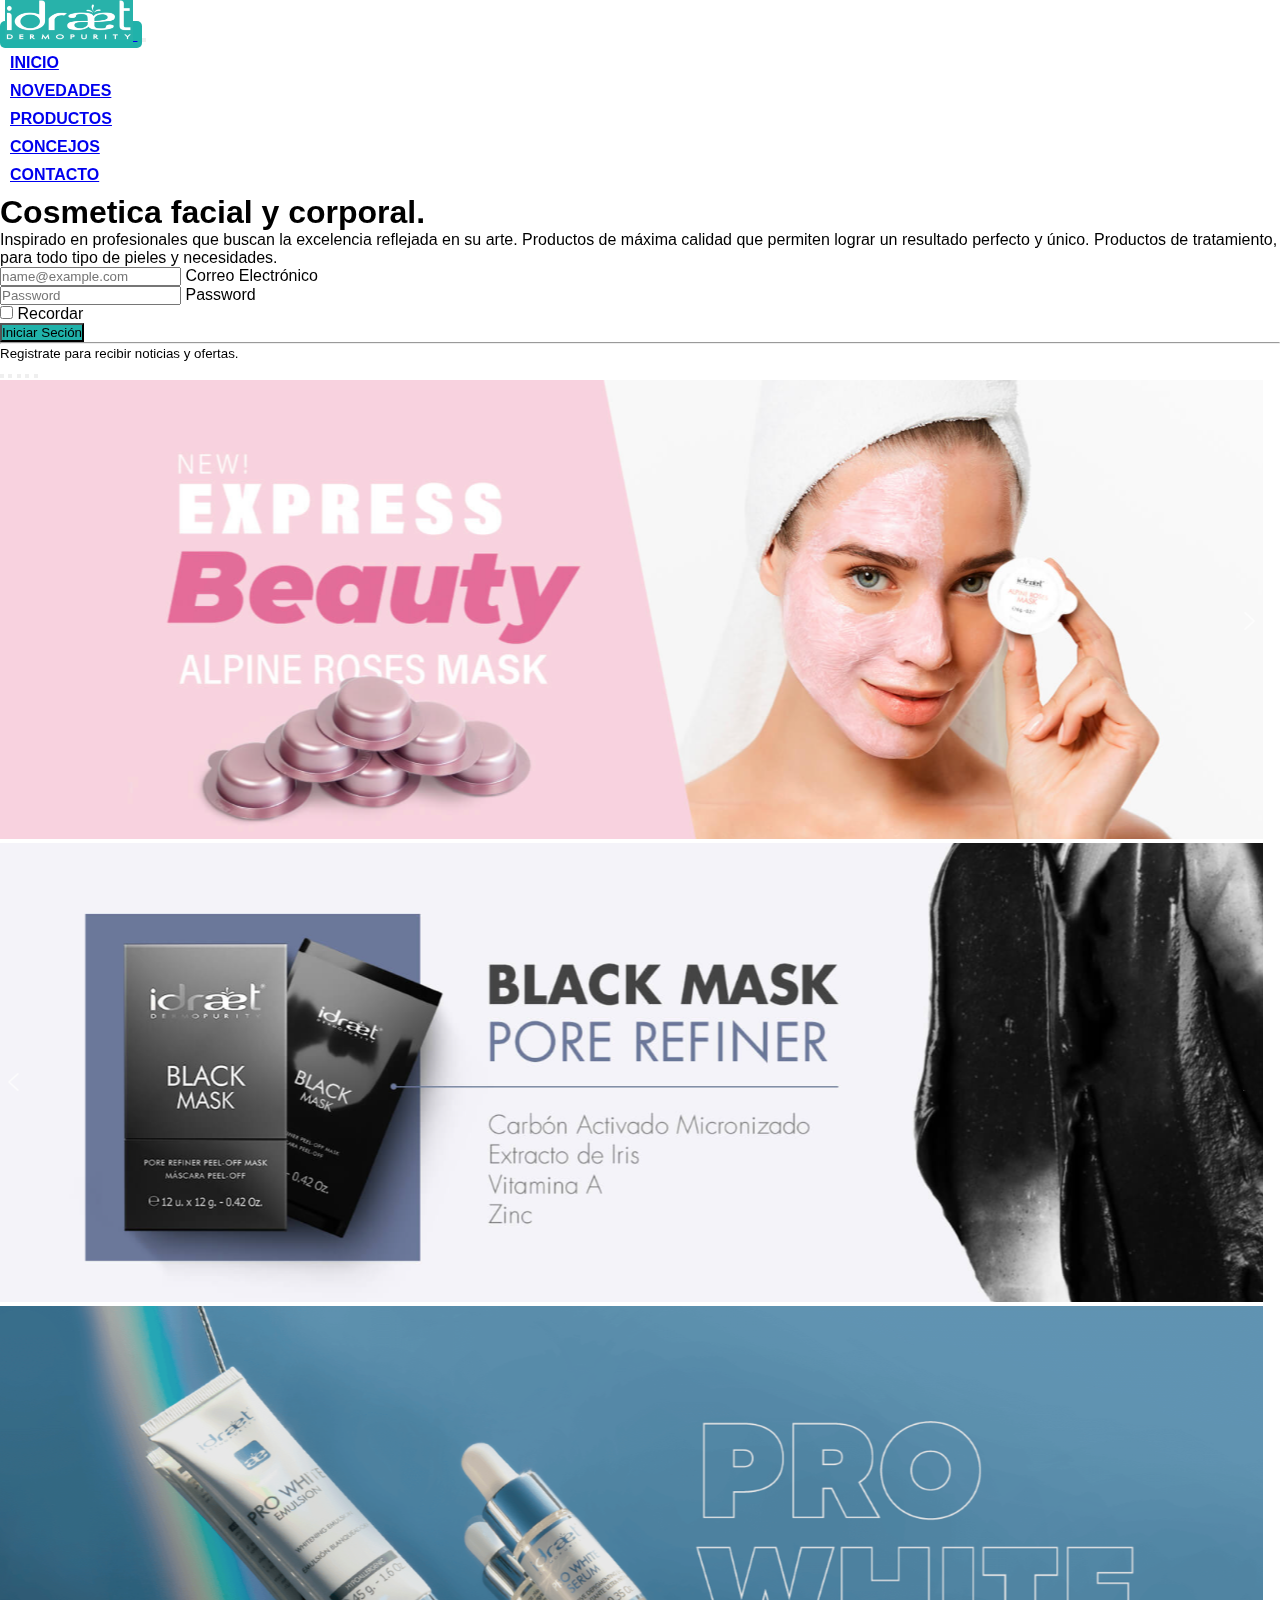
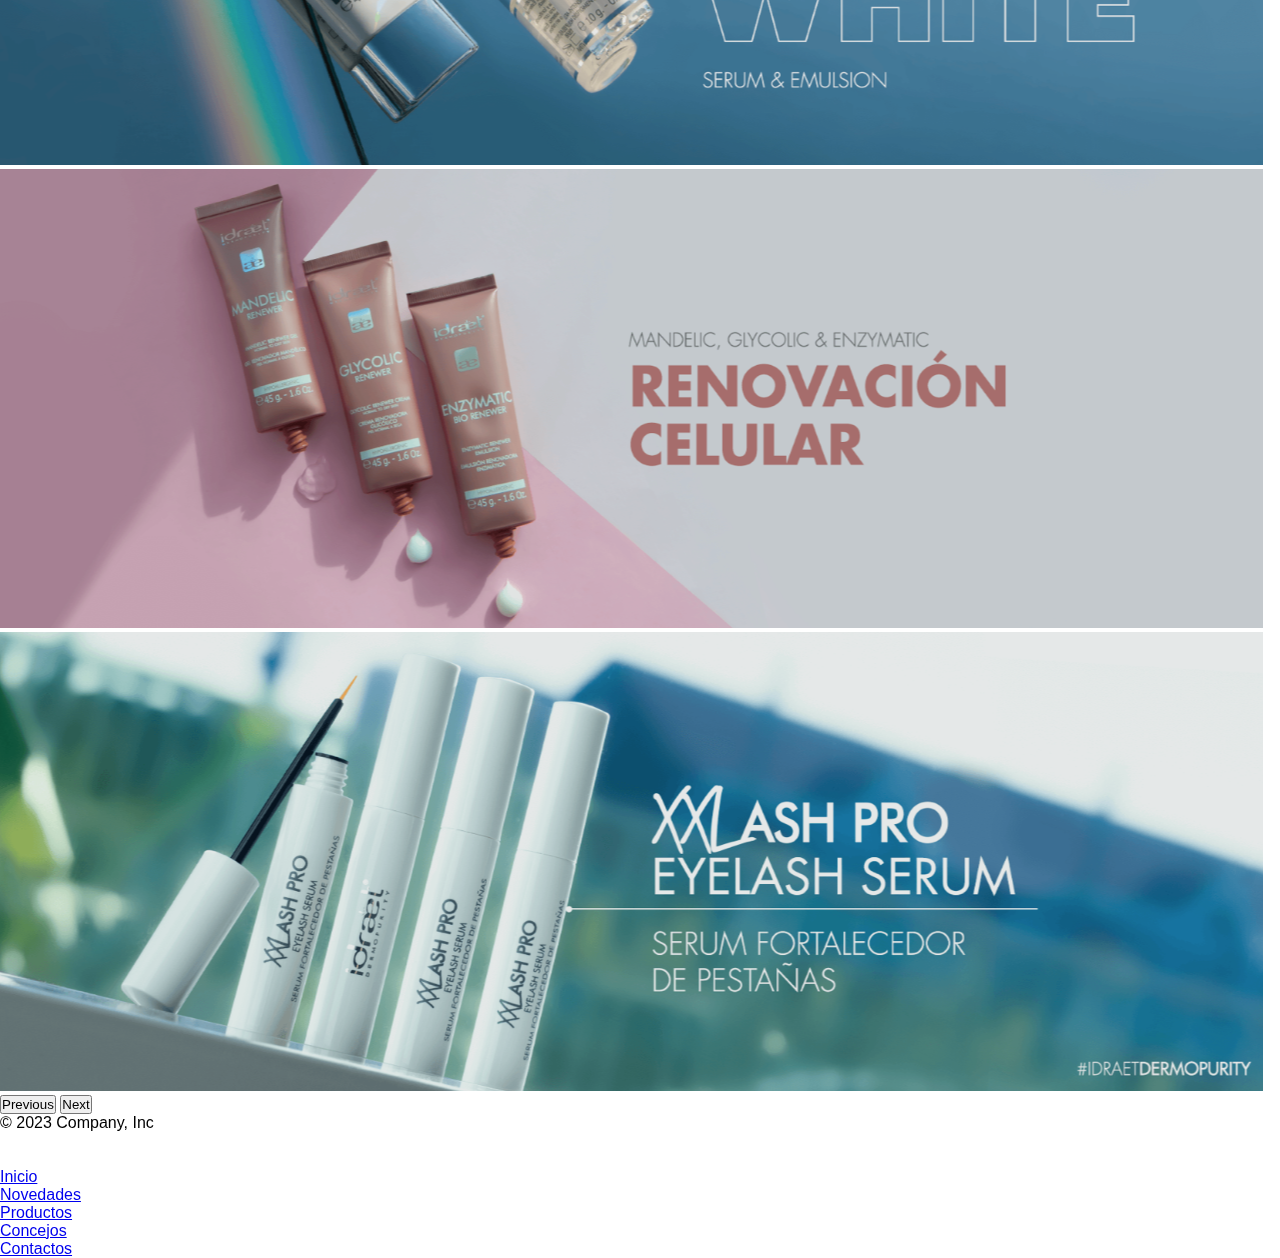
<file: index.html>
<!DOCTYPE html>
<html lang="en">

<head>
    <meta charset="UTF-8">
    <meta name="viewport" content="width=device-width, initial-scale=1.0">
    <meta name="description" content="Somos la marca numero uno del pais en productos cosmeticos para profesionales de la cosmetología.">
    <meta name="keywords" content="Idrael cremas cosmetica piel ">
    <title>Idraet</title>
    <link href="https://cdn.jsdelivr.net/npm/bootstrap@5.3.1/dist/css/bootstrap.min.css" rel="stylesheet"
        integrity="sha384-4bw+/aepP/YC94hEpVNVgiZdgIC5+VKNBQNGCHeKRQN+PtmoHDEXuppvnDJzQIu9" crossorigin="anonymous">
    <link href="https://unpkg.com/aos@2.3.1/dist/aos.css" rel="stylesheet">
    <link rel="shortcut icon" href="img/images-3.png" type="image/x-icon">
    <link rel="stylesheet" href="css/style.css">
</head>

<!-- NAV -->

<body  data-aos="zoom-in">
  <header class="navbar sticky-top navbar-expand-lg">
    <div class="container-fluid">
      <a class="navbar-brand" href="#">
        <img class="logo" src="img/logo-1024x318.png" alt="Logo Idraet">
      </a>
      <button class="navbar-toggler" type="button" data-bs-toggle="collapse" data-bs-target="#navbarNav"
        aria-controls="navbarNav" aria-expanded="false" aria-label="Toggle navigation">
        <span class="navbar-toggler-icon"></span>
      </button>
      <nav class="collapse navbar-collapse" id="navbarNav">
        <ul class="menuNav navbar-nav ms-auto">
          <li class="menuNav">
                <a class="nav-link" href="index.html">Inicio</a>
              </li>
              <li class="menuNav">
                <a class="nav-link" href="html/novedades.html">Novedades</a>
              </li>
              <li class="menuNav">
                <a class="nav-link" href="html/productos.html">Productos</a>
              </li>
              <li class="menuNav">
                <a class="nav-link" href="html/concejos.html">Concejos</a>
              </li>
              <li class="menuNav">
                <a class="nav-link" href="html/contacto.html">Contacto</a>
              </li>
            </ul>
          </nav>
        </div>
    </header>

<!-- HERO -->

    <div class="container col-xl-10 col-xxl-8 px-4 py-5">
      <div class="row align-items-center g-lg-5 py-5">
        <div class="col-lg-7 text-center text-lg-start">
          <h1 class="display-4 fw-bold lh-1 text-body-emphasis mb-3">Cosmetica facial y corporal.</h1>
          <p class="col-lg-10 fs-4">Inspirado en profesionales que buscan la excelencia reflejada en su arte. Productos de máxima calidad que permiten lograr un resultado perfecto y único. Productos de tratamiento, para todo tipo de pieles y necesidades.</p>
        </div>

        <div class="col-md-10 mx-auto col-lg-5">
          <form class="p-4 p-md-5 border rounded-3 bg-body-tertiary">
            <div class="form-floating mb-3">
              <input type="email" class="form-control" id="floatingInput" placeholder="name@example.com">
              <label for="floatingInput">Correo Electrónico</label>
            </div>
            <div class="form-floating mb-3">
              <input type="password" class="form-control" id="floatingPassword" placeholder="Password">
              <label for="floatingPassword">Password</label>
            </div>
            <div class="checkbox mb-3">
              <label>
                <input type="checkbox" value="remember-me"> Recordar
              </label>
            </div>
            <button class="w-100 btn btn-lg colorBtn" type="submit">Iniciar Seción</button>
            <hr class="my-4">
            <small class="text-body-secondary">Registrate para recibir noticias y ofertas.</small>
          </form>
        </div>
      </div>
    </div>

<!-- CAROUSEL -->

<div id="carouselExampleCaptions" class="carousel slide">
  <div class="carousel-indicators">
    <button type="button" data-bs-target="#carouselExampleCaptions" data-bs-slide-to="0" class="active" aria-current="true" aria-label="Slide 1"></button>
    <button type="button" data-bs-target="#carouselExampleCaptions" data-bs-slide-to="1" aria-label="Slide 2"></button>
    <button type="button" data-bs-target="#carouselExampleCaptions" data-bs-slide-to="2" aria-label="Slide 3"></button>
    <button type="button" data-bs-target="#carouselExampleCaptions" data-bs-slide-to="3" aria-label="Slide 4"></button>
    <button type="button" data-bs-target="#carouselExampleCaptions" data-bs-slide-to="4" aria-label="Slide 5"></button>
  </div>
  <div class="carousel-inner">
    <div class="carousel-item active">
      <img src="img/intro1.png" class="d-block w-100" alt="...">
      <div class="carousel-caption d-none d-md-block">
      </div>
    </div>
    <div class="carousel-item">
      <img src="img/intro2.png" class="d-block w-100" alt="...">
      <div class="carousel-caption d-none d-md-block">
      </div>
    </div>
    <div class="carousel-item">
      <img src="img/intro3.png" class="d-block w-100" alt="...">
      <div class="carousel-caption d-none d-md-block">
      </div>
    </div>
    <div class="carousel-item">
      <img src="img/intro4.png" class="d-block w-100" alt="...">
      <div class="carousel-caption d-none d-md-block">
      </div>
    </div>
    <div class="carousel-item">
      <img src="img/intro5.png" class="d-block w-100" alt="...">
      <div class="carousel-caption d-none d-md-block">
      </div>
    </div>
  </div>
  <button class="carousel-control-prev" type="button" data-bs-target="#carouselExampleCaptions" data-bs-slide="prev">
    <span class="carousel-control-prev-icon" aria-hidden="true"></span>
    <span class="visually-hidden">Previous</span>
  </button>
  <button class="carousel-control-next" type="button" data-bs-target="#carouselExampleCaptions" data-bs-slide="next">
    <span class="carousel-control-next-icon" aria-hidden="true"></span>
    <span class="visually-hidden">Next</span>
  </button>
</div>

<!-- FOOTER  -->

<div class="border-top mt-4">
  <div class="container">
    <footer class="d-flex flex-wrap justify-content-between align-items-center py-3 my-4">
      <p class="col-md-4 mb-0 text-body-secondary">&copy; 2023 Company, Inc</p>
  
      <a href="/" class="col-md-4 d-flex align-items-center justify-content-center mb-3 mb-md-0 me-md-auto link-body-emphasis text-decoration-none">
        <svg class="bi me-2" width="40" height="32"><use xlink:href="#bootstrap"/></svg>
      </a>
  
      <ul class="nav col-md-4 justify-content-end">
        <li class="nav-item"><a href="index.html" class="nav-link px-2 text-body-secondary">Inicio</a></li>
        <li class="nav-item"><a href="html/novedades.html" class="nav-link px-2 text-body-secondary">Novedades</a></li>
        <li class="nav-item"><a href="html/productos.html" class="nav-link px-2 text-body-secondary">Productos</a></li>
        <li class="nav-item"><a href="html/concejos.html" class="nav-link px-2 text-body-secondary">Concejos</a></li>
        <li class="nav-item"><a href="html/contacto.html" class="nav-link px-2 text-body-secondary">Contactos</a></li>
      </ul>
    </footer>
  </div>
</div>

    <script src="https://cdn.jsdelivr.net/npm/bootstrap@5.3.1/dist/js/bootstrap.bundle.min.js"
        integrity="sha384-HwwvtgBNo3bZJJLYd8oVXjrBZt8cqVSpeBNS5n7C8IVInixGAoxmnlMuBnhbgrkm"
        crossorigin="anonymous"></script>

        <script src="https://unpkg.com/aos@2.3.1/dist/aos.js"></script>
        <script>
         AOS.init();
        </script>

</body>

</html>
</file>
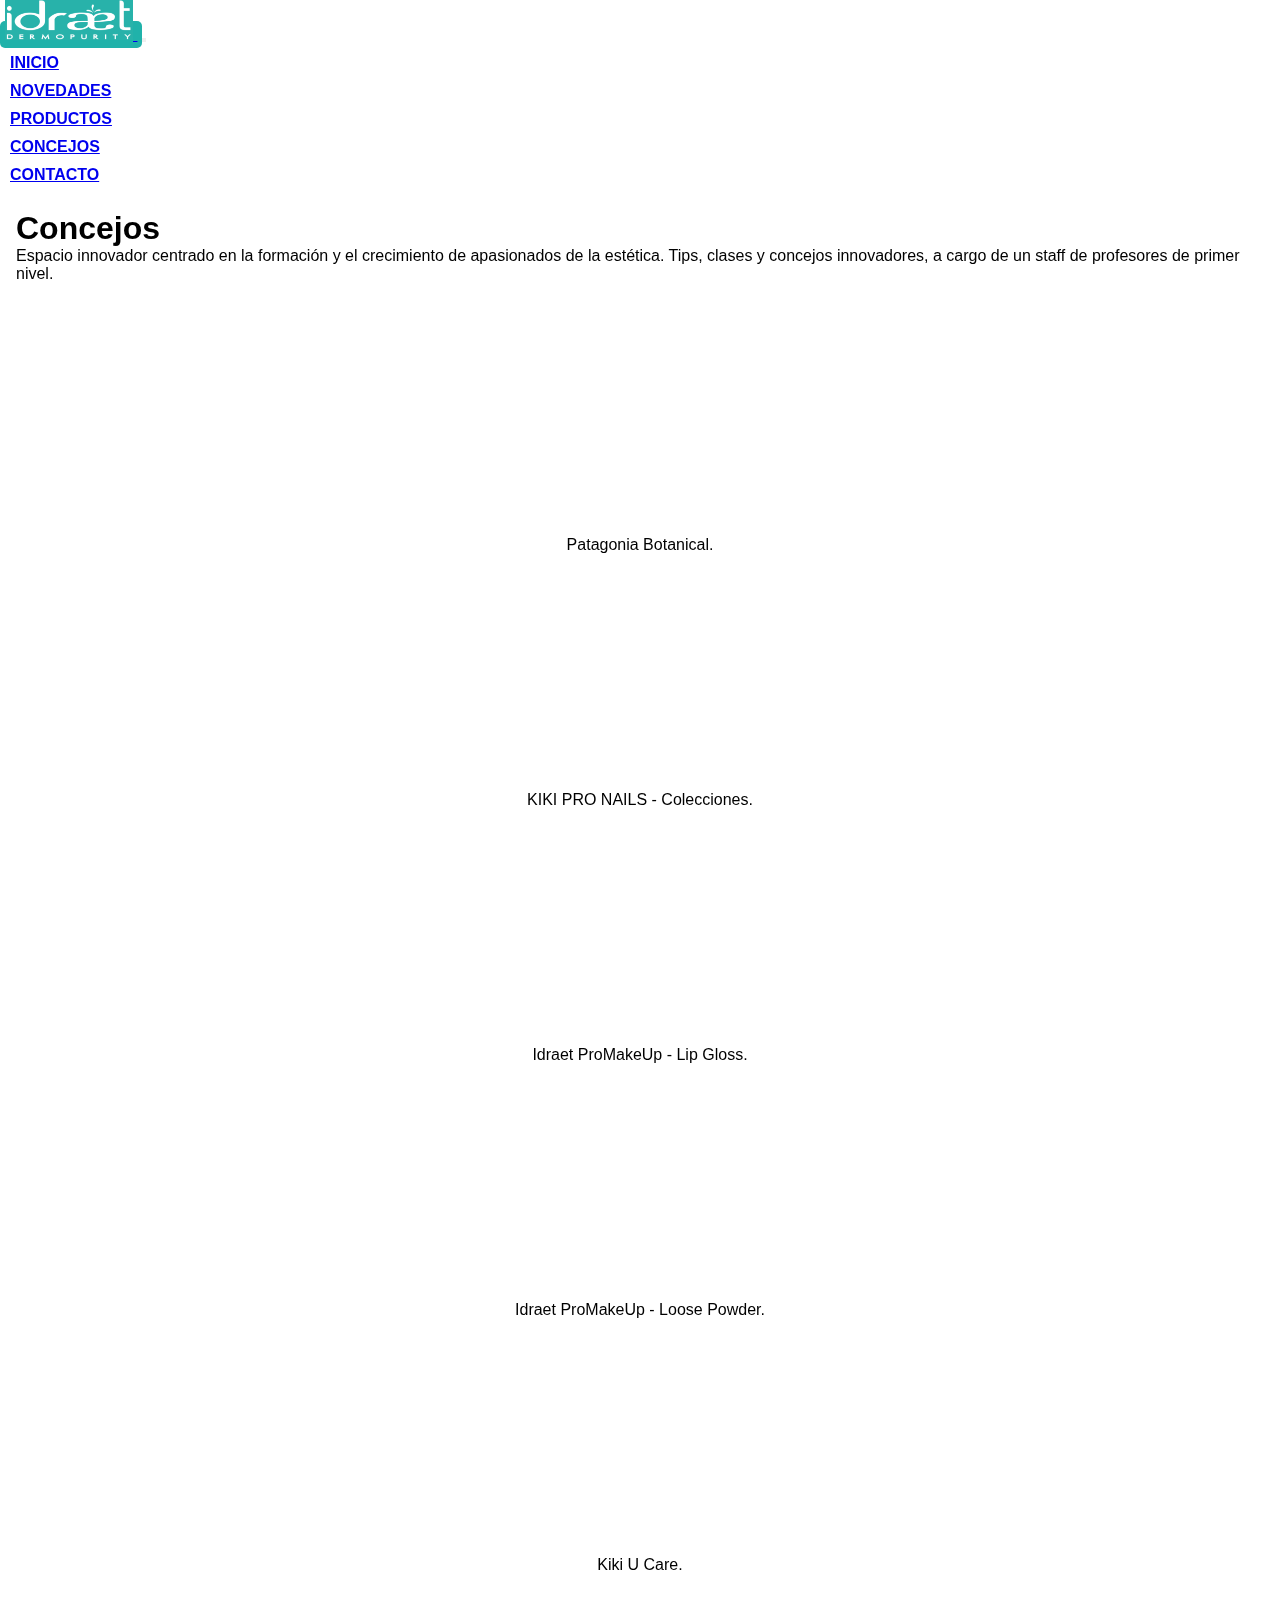
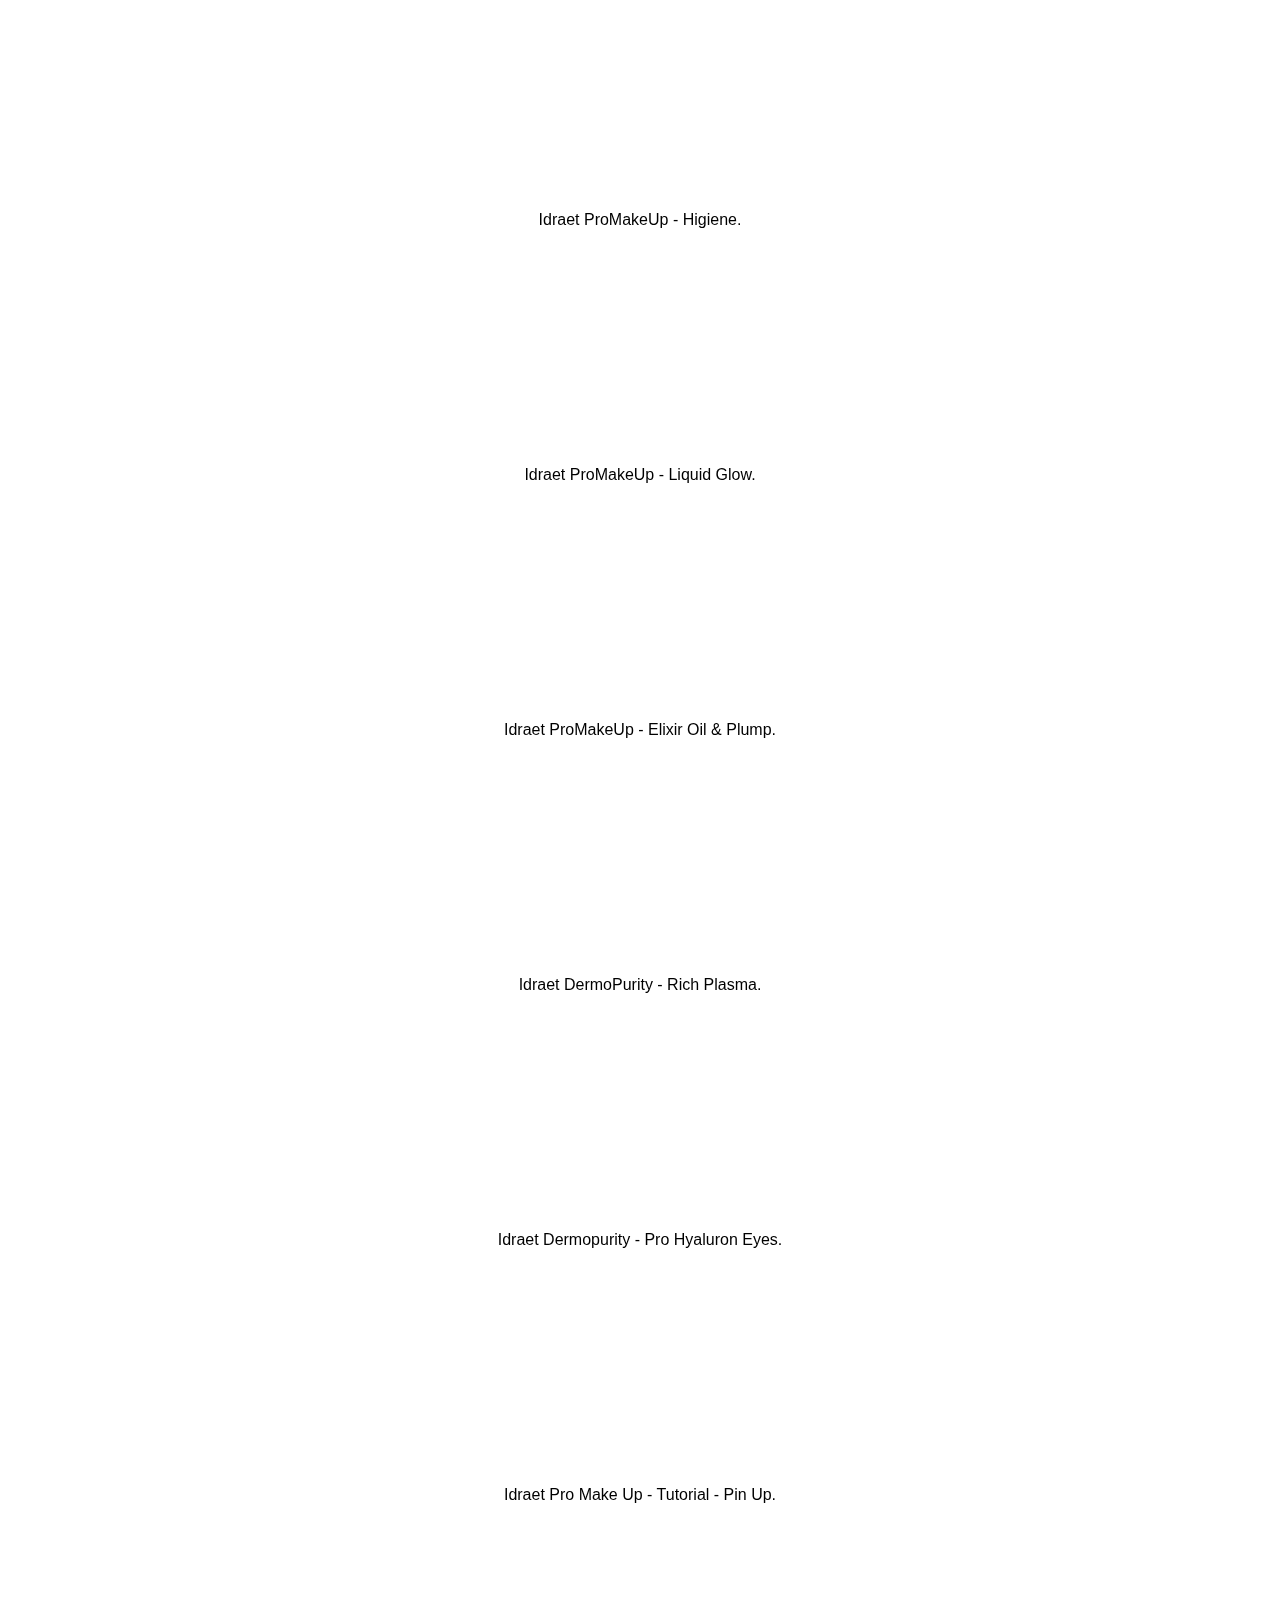
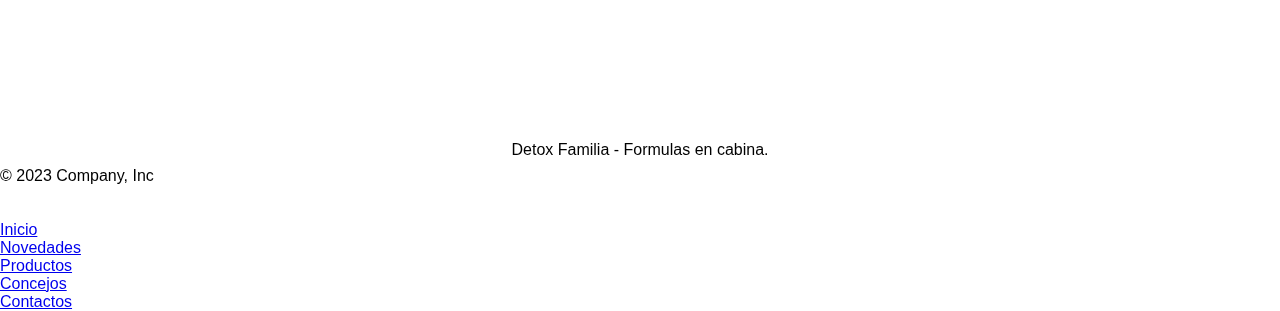
<file: html/concejos.html>
<!DOCTYPE html>
<html lang="en">

<head>
    <meta charset="UTF-8">
    <meta name="viewport" content="width=device-width, initial-scale=1.0">
    <meta name="description"
        content="Nunca dejamos de aprender y muchos menos es tarde para hacerlo, concejos para profesionales y aficionados.">
    <meta name="keywords" content="Idraet cremas cosmetica piel ">
    <title>Idraet Concejos</title>
    <link href="https://cdn.jsdelivr.net/npm/bootstrap@5.3.1/dist/css/bootstrap.min.css" rel="stylesheet"
        integrity="sha384-4bw+/aepP/YC94hEpVNVgiZdgIC5+VKNBQNGCHeKRQN+PtmoHDEXuppvnDJzQIu9" crossorigin="anonymous">
    <link rel="shortcut icon" href="img/images-3.png" type="image/x-icon">
    <link href="https://unpkg.com/aos@2.3.1/dist/aos.css" rel="stylesheet">
    <link rel="stylesheet" href="..//css/style.css">
</head>

<!-- NAV -->

<body data-aos="zoom-in">
    <header class="navbar sticky-top navbar-expand-lg">
        <div class="container-fluid">
            <a class="navbar-brand" href="#">
                <img class="logo" src="..//img/logo-1024x318.png" alt="Logo Idraet">
            </a>
            <button class="navbar-toggler" type="button" data-bs-toggle="collapse" data-bs-target="#navbarNav"
                aria-controls="navbarNav" aria-expanded="false" aria-label="Toggle navigation">
                <span class="navbar-toggler-icon"></span>
            </button>
            <nav class="collapse navbar-collapse" id="navbarNav">
                <ul class="menuNav navbar-nav ms-auto">
                    <li class="menuNav">
                        <a class="nav-link" href="..//index.html">Inicio</a>
                    </li>
                    <li class="menuNav">
                        <a class="nav-link" href="novedades.html">Novedades</a>
                    </li>
                    <li class="menuNav">
                        <a class="nav-link" href="productos.html">Productos</a>
                    </li>
                    <li class="menuNav">
                        <a class="nav-link" href="concejos.html">Concejos</a>
                    </li>
                    <li class="menuNav">
                        <a class="nav-link" href="contacto.html">Contacto</a>
                    </li>
                </ul>
            </nav>
        </div>
    </header>

    <!-- INTRO -->
    <section class="text-center bg-body-tertiary">
        <div class="col-lg-6 col-md-8 mx-auto">
            <h1 class="fw-light">Concejos</h1>
            <p class="lead text-body-secondary">Espacio innovador centrado en la formación y el crecimiento de
                apasionados de la estética. Tips, clases y concejos innovadores, a cargo de un staff de profesores de
                primer nivel.</p>
        </div>
    </section>


    <!-- VIDEOS -->
    <main>
        <div class="album py-5">
            <div class="container-fluid">
                <div class="row row-cols-1 row-cols-sm-2 row-cols-md-3 g-3">
                    <div class="cardVid col">
                        <div class="card shadow-sm">
                            <iframe width="100%" height="225"
                                src="https://www.youtube.com/embed/s2N7cbIswdA?si=tgQC0DoepPosaxO8"
                                title="YouTube video player" frameborder="0"
                                allow="accelerometer; autoplay; clipboard-write; encrypted-media; gyroscope; picture-in-picture; web-share"
                                allowfullscreen></iframe>
                            <rect width="100%" height="100%" fill="#55595c" />
                            <div class="cardBody card-body">
                                <p class="textosVideos card-text"> Patagonia Botanical. </p>
                                <div class="d-flex justify-content-between align-items-center">
                                </div>
                            </div>
                        </div>
                    </div>
                    <div class="cardVid col">
                        <div class="card shadow-sm">
                            <iframe width="100%" height="225"
                                src="https://www.youtube.com/embed/3U4r4vQERQM?si=pFE4WnlMjrp_jaDM"
                                title="YouTube video player" frameborder="0"
                                allow="accelerometer; autoplay; clipboard-write; encrypted-media; gyroscope; picture-in-picture; web-share"
                                allowfullscreen></iframe>
                            <rect width="100%" height="100%" fill="#55595c" />
                            <div class="cardBody card-body">
                                <p class="textosVideos card-text"> KIKI PRO NAILS - Colecciones. </p>
                                <div class="d-flex justify-content-between align-items-center">
                                </div>
                            </div>
                        </div>
                    </div>
                    <div class="cardVid col">
                        <div class="card shadow-sm">
                            <iframe width="100%" height="225"
                                src="https://www.youtube.com/embed/u5XpSTjzExY?si=BHar8F5-5DO9Lx5i"
                                title="YouTube video player" frameborder="0"
                                allow="accelerometer; autoplay; clipboard-write; encrypted-media; gyroscope; picture-in-picture; web-share"
                                allowfullscreen></iframe>
                            <rect width="100%" height="100%" fill="#55595c" />
                            <div class="cardBody card-body">
                                <p class="textosVideos card-text">Idraet ProMakeUp - Lip Gloss.</p>
                                <div class="d-flex justify-content-between align-items-center">
                                </div>
                            </div>
                        </div>
                    </div>
                    <div class="cardVid col">
                        <div class="card shadow-sm">
                            <iframe width="100%" height="225"
                                src="https://www.youtube.com/embed/Rmx7-2cFDMw?si=EKGR2MBLzjFu2W7-"
                                title="YouTube video player" frameborder="0"
                                allow="accelerometer; autoplay; clipboard-write; encrypted-media; gyroscope; picture-in-picture; web-share"
                                allowfullscreen></iframe>
                            <rect width="100%" height="100%" fill="#55595c" />
                            <div class="cardBody card-body">
                                <p class="textosVideos card-text">Idraet ProMakeUp - Loose Powder.</p>
                                <div class="d-flex justify-content-between align-items-center">
                                </div>
                            </div>
                        </div>
                    </div>
                    <div class="cardVid col">
                        <div class="card shadow-sm">
                            <iframe width="100%" height="225"
                                src="https://www.youtube.com/embed/WU1u8fUMILg?si=qGrt10w5Sxy5q7Zk"
                                title="YouTube video player" frameborder="0"
                                allow="accelerometer; autoplay; clipboard-write; encrypted-media; gyroscope; picture-in-picture; web-share"
                                allowfullscreen></iframe>
                            <rect width="100%" height="100%" fill="#55595c" />
                            <div class="cardBody card-body">
                                <p class="textosVideos card-text">Kiki U Care.</p>
                                <div class="d-flex justify-content-between align-items-center">
                                </div>
                            </div>
                        </div>
                    </div>
                    <div class="cardVid col">
                        <div class="card shadow-sm">
                            <iframe width="100%" height="225"
                                src="https://www.youtube.com/embed/LNRFxEiSA_U?si=_GPg8bhx265uCWlr"
                                title="YouTube video player" frameborder="0"
                                allow="accelerometer; autoplay; clipboard-write; encrypted-media; gyroscope; picture-in-picture; web-share"
                                allowfullscreen></iframe>
                            <rect width="100%" height="100%" fill="#55595c" />
                            <div class="cardBody card-body">
                                <p class="textosVideos card-text">Idraet ProMakeUp - Higiene.</p>
                                <div class="d-flex justify-content-between align-items-center">
                                </div>
                            </div>
                        </div>
                    </div>
                    <div class="cardVid col">
                        <div class="card shadow-sm">
                            <iframe width="100%" height="225"
                                src="https://www.youtube.com/embed/5uFenVmrDMo?si=lpe5HPV_5YYr_QrH"
                                title="YouTube video player" frameborder="0"
                                allow="accelerometer; autoplay; clipboard-write; encrypted-media; gyroscope; picture-in-picture; web-share"
                                allowfullscreen></iframe>
                            <rect width="100%" height="100%" fill="#55595c" />
                            <div class="cardBody card-body">
                                <p class="textosVideos card-text">Idraet ProMakeUp - Liquid Glow.</p>
                                <div class="d-flex justify-content-between align-items-center">
                                </div>
                            </div>
                        </div>
                    </div>
                    <div class="cardVid col">
                        <div class="card shadow-sm">
                            <iframe width="100%" height="225"
                                src="https://www.youtube.com/embed/VAIS4ZlEuUs?si=s05e6HMGnWG_7Yxs"
                                title="YouTube video player" frameborder="0"
                                allow="accelerometer; autoplay; clipboard-write; encrypted-media; gyroscope; picture-in-picture; web-share"
                                allowfullscreen></iframe>
                            <rect width="100%" height="100%" fill="#55595c" />
                            <div class="cardBody card-body">
                                <p class="textosVideos card-text">Idraet ProMakeUp - Elixir Oil & Plump.</p>
                                <div class="d-flex justify-content-between align-items-center">
                                </div>
                            </div>
                        </div>
                    </div>
                    <div class="cardVid col">
                        <div class="card shadow-sm">
                            <iframe width="100%" height="225"
                                src="https://www.youtube.com/embed/Qc6ksfRWQKU?si=CvJ6U9wJIbifOzcW"
                                title="YouTube video player" frameborder="0"
                                allow="accelerometer; autoplay; clipboard-write; encrypted-media; gyroscope; picture-in-picture; web-share"
                                allowfullscreen></iframe>
                            <rect width="100%" height="100%" fill="#55595c" />
                            <div class="cardBody card-body">
                                <p class="textosVideos card-text">Idraet DermoPurity - Rich Plasma.</p>
                                <div class="d-flex justify-content-between align-items-center">
                                </div>
                            </div>
                        </div>
                    </div>
                    <div class="cardVid col">
                        <div class="card shadow-sm">
                            <iframe width="100%" height="225"
                                src="https://www.youtube.com/embed/xzmUmN1VDK0?si=vkL6DxtF7fElw29Z"
                                title="YouTube video player" frameborder="0"
                                allow="accelerometer; autoplay; clipboard-write; encrypted-media; gyroscope; picture-in-picture; web-share"
                                allowfullscreen></iframe>
                            <rect width="100%" height="100%" fill="#55595c" />
                            <div class="cardBody card-body">
                                <p class="textosVideos card-text">Idraet Dermopurity - Pro Hyaluron Eyes.</p>
                                <div class="d-flex justify-content-between align-items-center">
                                </div>
                            </div>
                        </div>
                    </div>
                    <div class="cardVid col">
                        <div class="card shadow-sm">
                            <iframe width="100%" height="225"
                                src="https://www.youtube.com/embed/a5rlwOxRsms?si=0_254LEctBah831F"
                                title="YouTube video player" frameborder="0"
                                allow="accelerometer; autoplay; clipboard-write; encrypted-media; gyroscope; picture-in-picture; web-share"
                                allowfullscreen></iframe>
                            <rect width="100%" height="100%" fill="#55595c" />
                            <div class="cardBody card-body">
                                <p class="textosVideos card-text">Idraet Pro Make Up - Tutorial - Pin Up.</p>
                                <div class="d-flex justify-content-between align-items-center">
                                </div>
                            </div>
                        </div>
                    </div>
                    <div class="cardVid col">
                        <div class="card shadow-sm">
                            <iframe width="100%" height="225"
                                src="https://www.youtube.com/embed/3LHYffgOLAQ?si=HzOdHOQQb4JYas_7"
                                title="YouTube video player" frameborder="0"
                                allow="accelerometer; autoplay; clipboard-write; encrypted-media; gyroscope; picture-in-picture; web-share"
                                allowfullscreen></iframe>
                            <rect width="100%" height="100%" fill="#55595c" />
                            <div class="cardBody card-body">
                                <p class="textosVideos card-text">Detox Familia - Formulas en cabina.</p>
                                <div class="d-flex justify-content-between align-items-center">
                                </div>
                            </div>
                        </div>
                    </div>
                </div>
            </div>
        </div>
    </main>
    
    <!-- FOOTER -->
    <div class="border-top mt-6">
        <div class="container">
            <footer class="d-flex flex-wrap justify-content-between align-items-center py-3 my-4">
                <p class="col-md-4 mb-0 text-body-secondary">&copy; 2023 Company, Inc</p>

                <a href="/"
                    class="col-md-4 d-flex align-items-center justify-content-center mb-3 mb-md-0 me-md-auto link-body-emphasis text-decoration-none">
                    <svg class="bi me-2" width="40" height="32">
                        <use xlink:href="#bootstrap" />
                    </svg>
                </a>

                <ul class="nav col-md-4 justify-content-end">
                    <li class="nav-item"><a href="..//index.html" class="nav-link px-2 text-body-secondary">Inicio</a>
                    </li>
                    <li class="nav-item"><a href="novedades.html"
                            class="nav-link px-2 text-body-secondary">Novedades</a></li>
                    <li class="nav-item"><a href="productos.html"
                            class="nav-link px-2 text-body-secondary">Productos</a></li>
                    <li class="nav-item"><a href="concejos.html" class="nav-link px-2 text-body-secondary">Concejos</a>
                    </li>
                    <li class="nav-item"><a href="contacto.html" class="nav-link px-2 text-body-secondary">Contactos</a>
                    </li>
                </ul>
            </footer>
        </div>
    </div>

    <script src="https://cdn.jsdelivr.net/npm/bootstrap@5.3.1/dist/js/bootstrap.bundle.min.js"
        integrity="sha384-HwwvtgBNo3bZJJLYd8oVXjrBZt8cqVSpeBNS5n7C8IVInixGAoxmnlMuBnhbgrkm"
        crossorigin="anonymous"></script>

    <script src="https://unpkg.com/aos@2.3.1/dist/aos.js"></script>
    <script>
        AOS.init();
    </script>

</body>

</html>
</file>
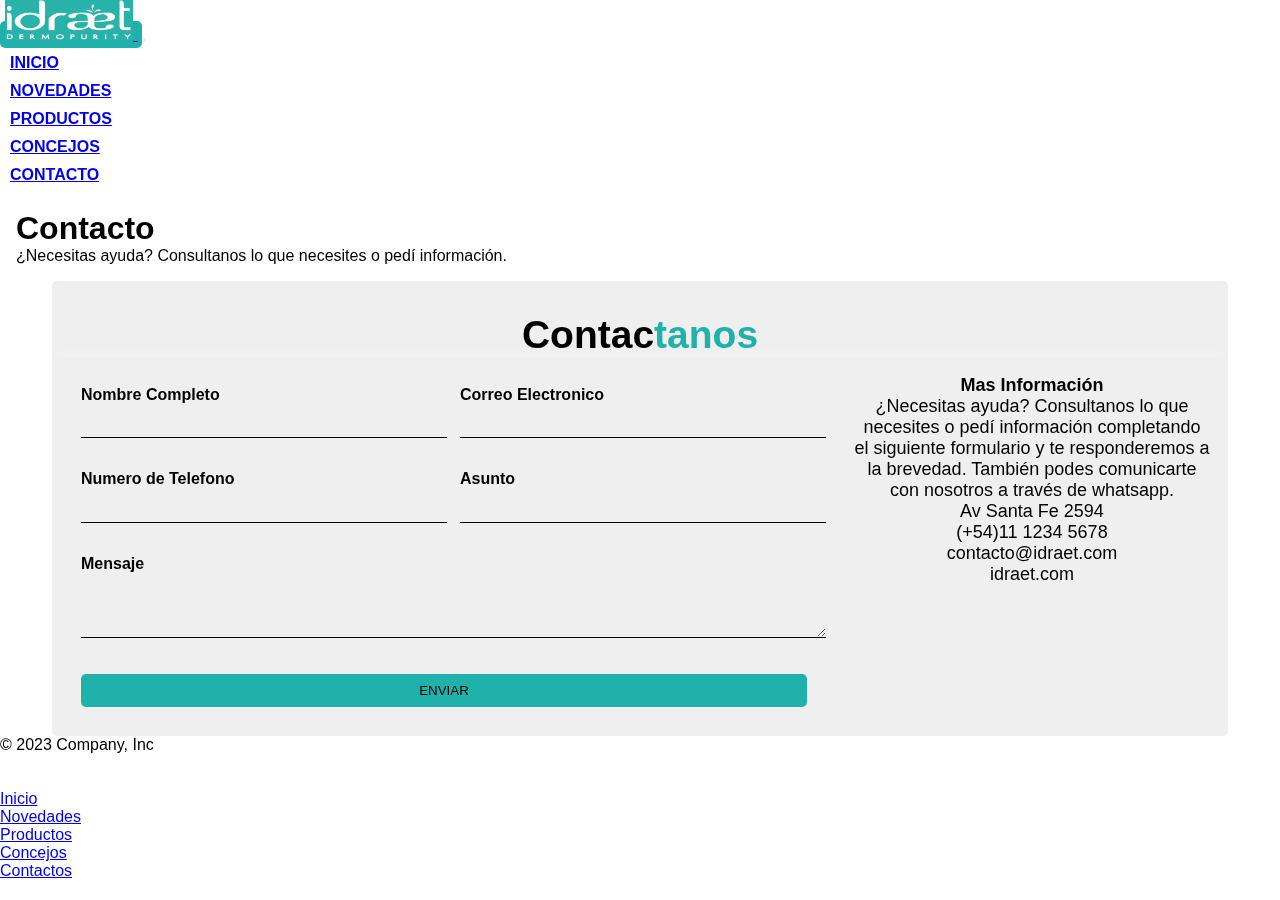
<file: html/contacto.html>
<!DOCTYPE html>
<html lang="en">

<head>
  <meta charset="UTF-8">
  <meta name="viewport" content="width=device-width, initial-scale=1.0">
  <title>Idraet</title>
  <link href="https://cdn.jsdelivr.net/npm/bootstrap@5.3.1/dist/css/bootstrap.min.css" rel="stylesheet"
      integrity="sha384-4bw+/aepP/YC94hEpVNVgiZdgIC5+VKNBQNGCHeKRQN+PtmoHDEXuppvnDJzQIu9" crossorigin="anonymous">
  <link rel="shortcut icon" href="img/images-3.png" type="image/x-icon">
  <link href="https://unpkg.com/aos@2.3.1/dist/aos.css" rel="stylesheet">
  <link rel="stylesheet" href="..//css/style.css">
</head>

<!-- NAV -->

<body data-aos="zoom-in">
  <header class="navbar sticky-top navbar-expand-lg">
    <div class="container-fluid">
      <a class="navbar-brand" href="#">
        <img class="logo" src="..//img/logo-1024x318.png" alt="Logo Idraet">
      </a>
      <button class="navbar-toggler" type="button" data-bs-toggle="collapse" data-bs-target="#navbarNav" aria-controls="navbarNav" aria-expanded="false" aria-label="Toggle navigation">
        <span class="navbar-toggler-icon"></span>
      </button>
      <nav class="collapse navbar-collapse" id="navbarNav">
        <ul class="menuNav navbar-nav ms-auto">
          <li class="menuNav">
            <a class="nav-link" href="..//index.html">Inicio</a>
          </li>
          <li class="menuNav">
            <a class="nav-link" href="novedades.html">Novedades</a>
          </li>
          <li class="menuNav">
            <a class="nav-link" href="productos.html">Productos</a>
          </li>
          <li class="menuNav">
            <a class="nav-link" href="concejos.html">Concejos</a>
          </li>
          <li class="menuNav">
            <a class="nav-link" href="contacto.html">Contacto</a>
          </li>
        </ul>
      </nav>
    </div>
  </header>

    <!-- INTRO -->
    <section class="text-center bg-body-tertiary">
        <div class="col-lg-6 col-md-8 mx-auto">
          <h1 class="fw-light">Contacto</h1>
          <p class="lead text-body-secondary">¿Necesitas ayuda? Consultanos lo que necesites o pedí información.</p>
      </div>
    </section>

<!-- CONTACTO -->
<div class="formularioContacto mt-4">
    <div class="content">
      <h3 class="h3Contacto">Contac<span>tanos</span></h3>
      <div class="contact-wrapper animated bounceInUp">
          <div class="contact-form">
              <form>
                  <p>
                      <label>Nombre Completo</label>
                      <input type="text" name="Nombre Completo">
                  </p>
                  <p>
                      <label>Correo Electronico</label>
                      <input type="email" name="Email">
                  </p>
                  <p>
                      <label>Numero de Telefono</label>
                      <input type="tel" name="Telefono">
                  </p>
                  <p>
                      <label>Asunto</label>
                      <input type="text" name="Asunto">
                  </p>
                  <p class="block">
                     <label>Mensaje</label> 
                      <textarea name="mensaje" rows="3"></textarea>
                  </p>
                  <p class="block">
                      <button>
                          Enviar
                      </button>
                  </p>
              </form>
          </div>
          <div class="contact-info ">
              <h4>Mas Información</h4>
              <p>¿Necesitas ayuda? Consultanos lo que necesites o pedí información completando el siguiente formulario y te responderemos a la brevedad. También podes comunicarte con nosotros a través de whatsapp.</p>
              <ul class="ulContacto">
                  <li><i class="fas fa-map-marker-alt"></i> Av Santa Fe 2594</li>
                  <li><i class="fas fa-phone"></i> (+54)11 1234 5678</li>
                  <li><i class="fas fa-envelope-open-text"></i> contacto@idraet.com</li>
              </ul>
              <p>idraet.com</p>
          </div>
      </div>

  </div>
</div>



    
    <!-- FOOTER -->
    <div class="border-top mt-4">
    <div class="container">
      <footer class="d-flex flex-wrap justify-content-between align-items-center py-3 my-4">
        <p class="col-md-4 mb-0 text-body-secondary">&copy; 2023 Company, Inc</p>
    
        <a href="/" class="col-md-4 d-flex align-items-center justify-content-center mb-3 mb-md-0 me-md-auto link-body-emphasis text-decoration-none">
          <svg class="bi me-2" width="40" height="32"><use xlink:href="#bootstrap"/></svg>
        </a>
    
        <ul class="nav col-md-4 justify-content-end">
          <li class="nav-item"><a href="..//index.html" class="nav-link px-2 text-body-secondary">Inicio</a></li>
          <li class="nav-item"><a href="novedades.html" class="nav-link px-2 text-body-secondary">Novedades</a></li>
          <li class="nav-item"><a href="productos.html" class="nav-link px-2 text-body-secondary">Productos</a></li>
          <li class="nav-item"><a href="concejos.html" class="nav-link px-2 text-body-secondary">Concejos</a></li>
          <li class="nav-item"><a href="contacto.html" class="nav-link px-2 text-body-secondary">Contactos</a></li>
        </ul>
      </footer>
    </div>
  </div>

    <script src="https://cdn.jsdelivr.net/npm/bootstrap@5.3.1/dist/js/bootstrap.bundle.min.js"
        integrity="sha384-HwwvtgBNo3bZJJLYd8oVXjrBZt8cqVSpeBNS5n7C8IVInixGAoxmnlMuBnhbgrkm"
        crossorigin="anonymous"></script>

        <script src="https://unpkg.com/aos@2.3.1/dist/aos.js"></script>
        <script>
          AOS.init();
        </script>

</body>

</html>
</file>
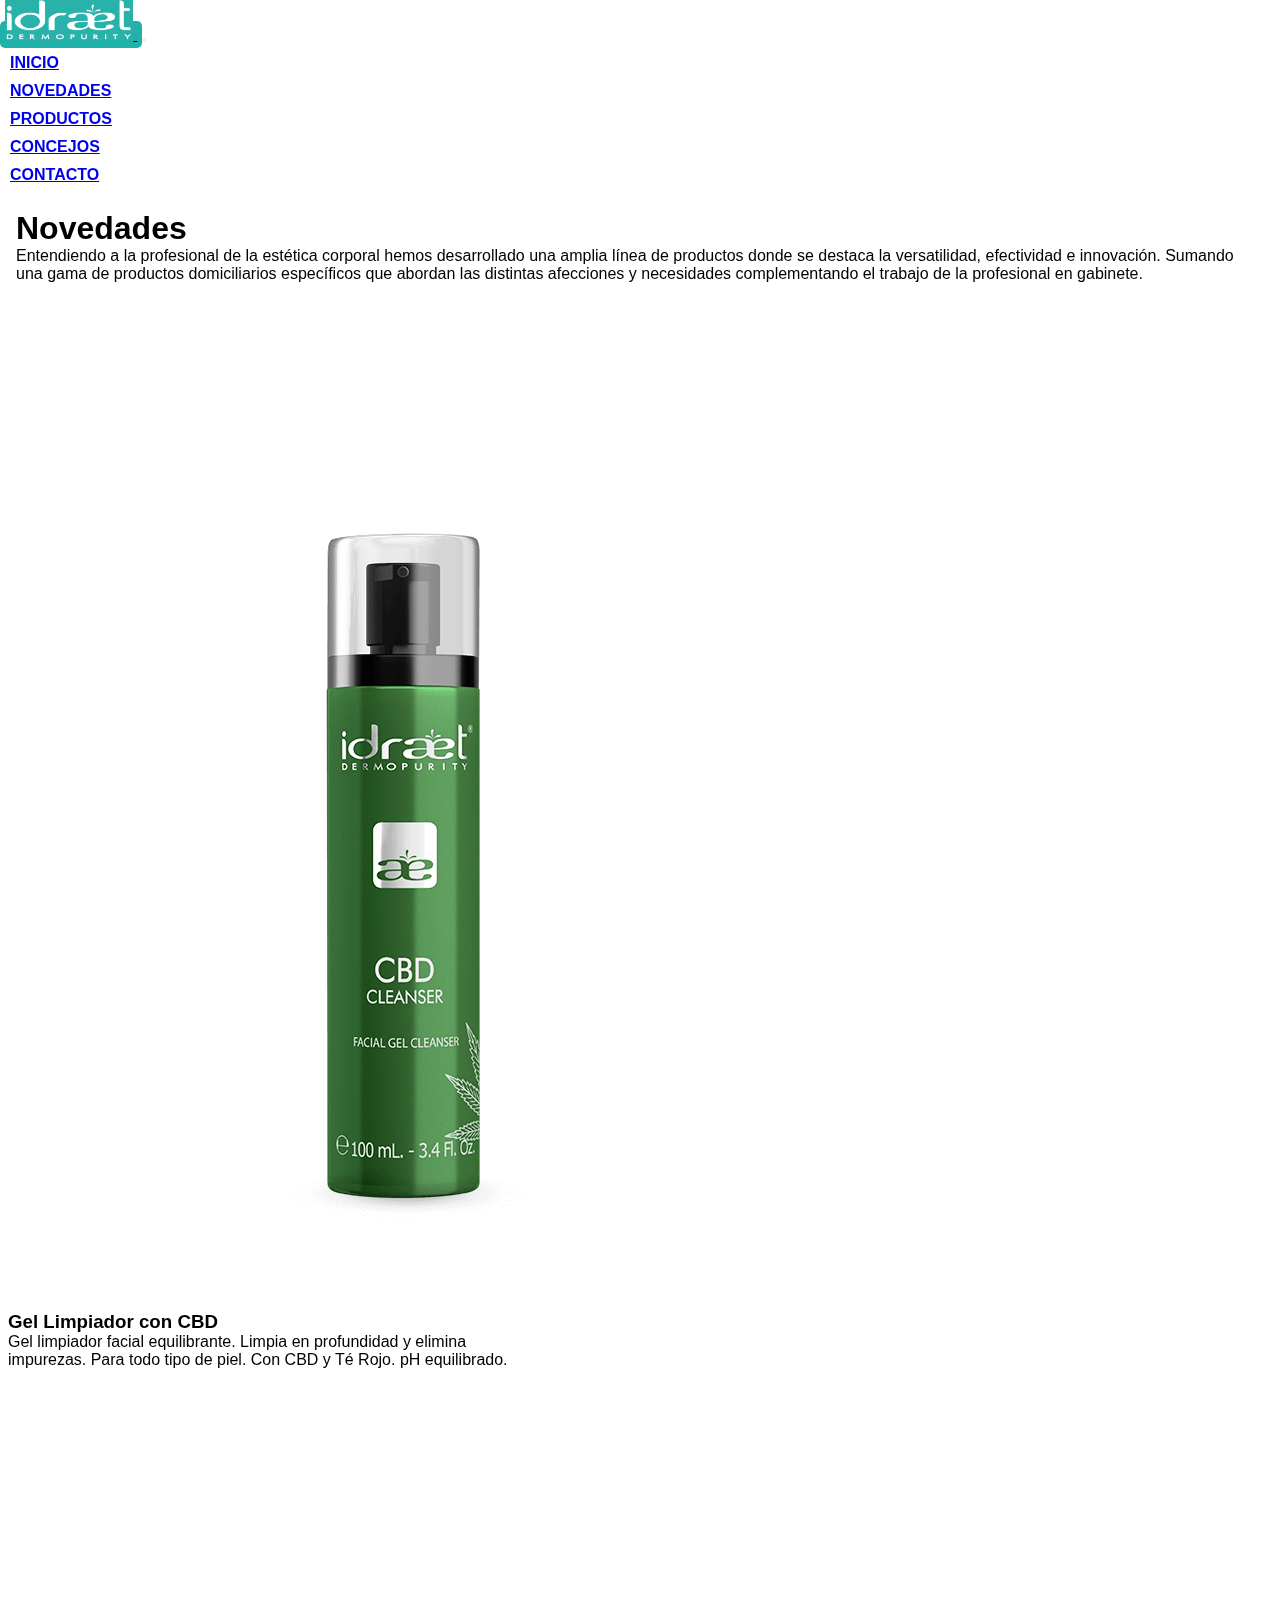
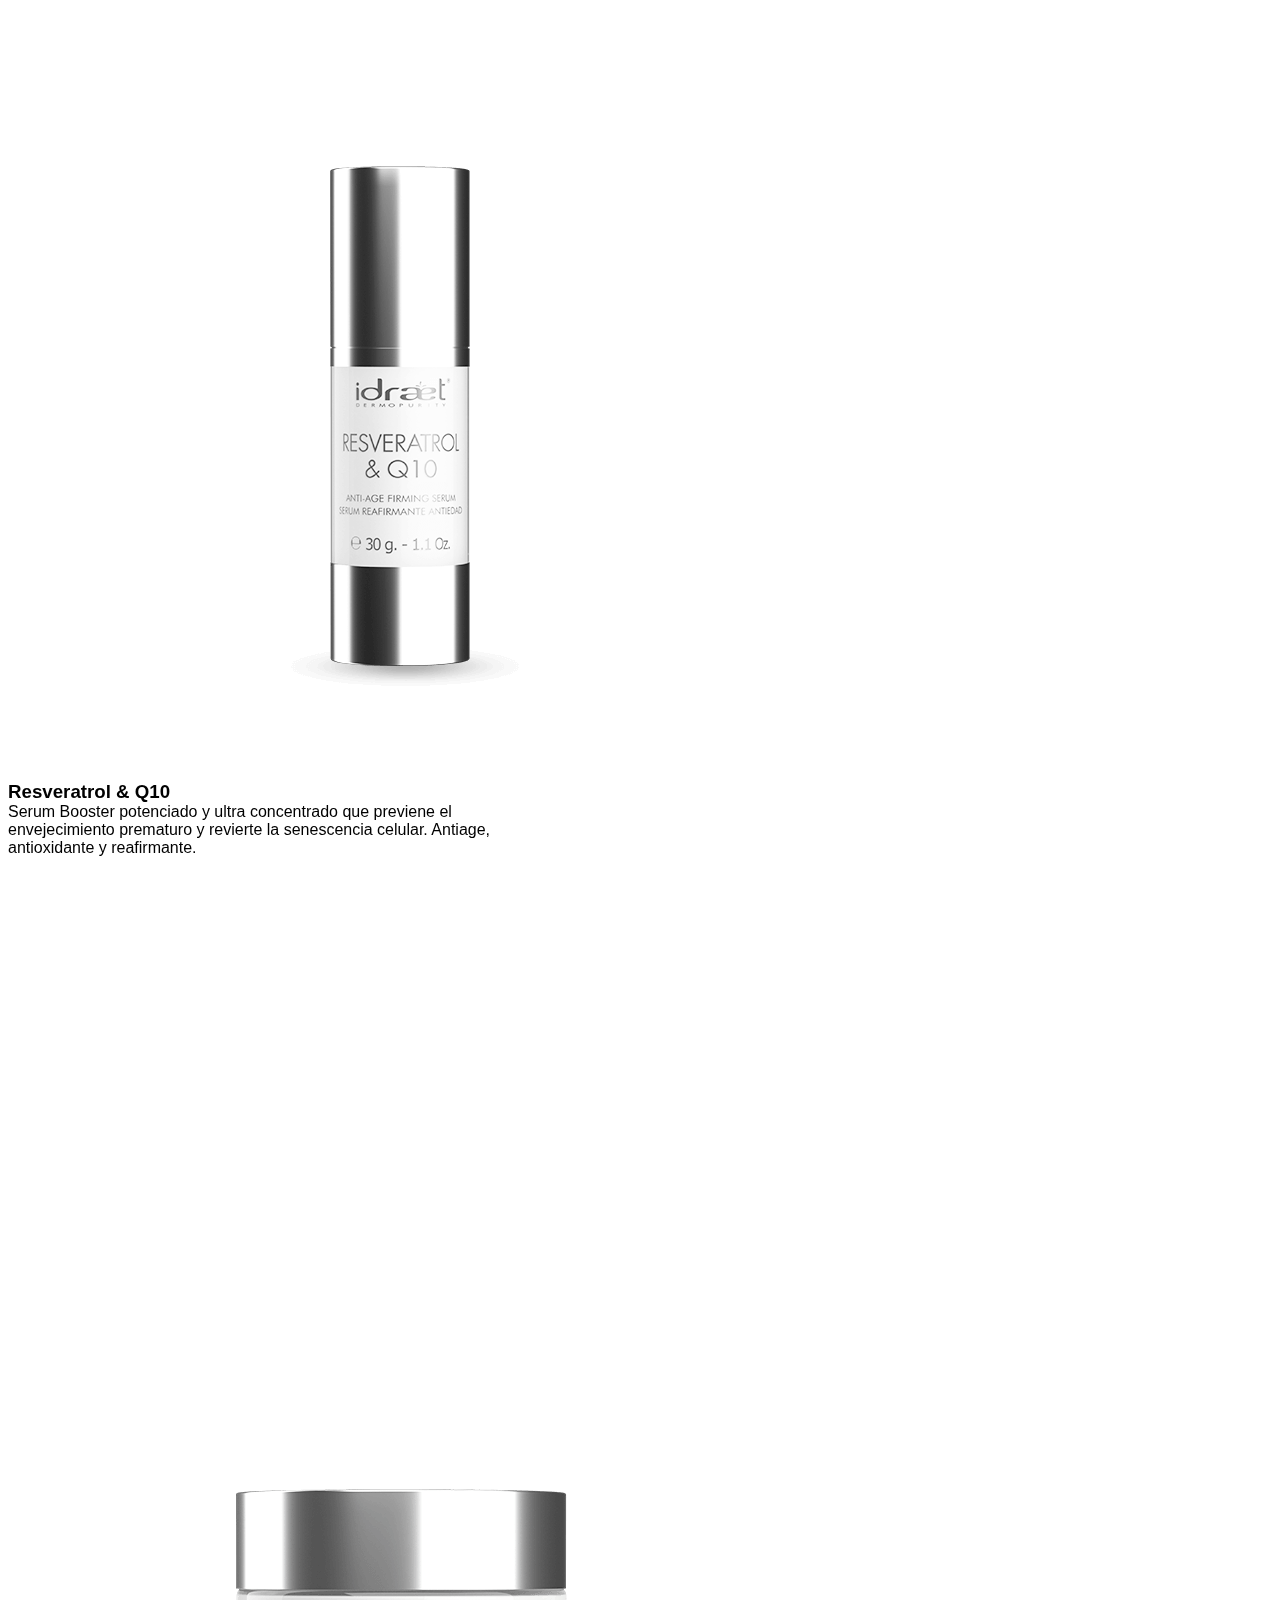
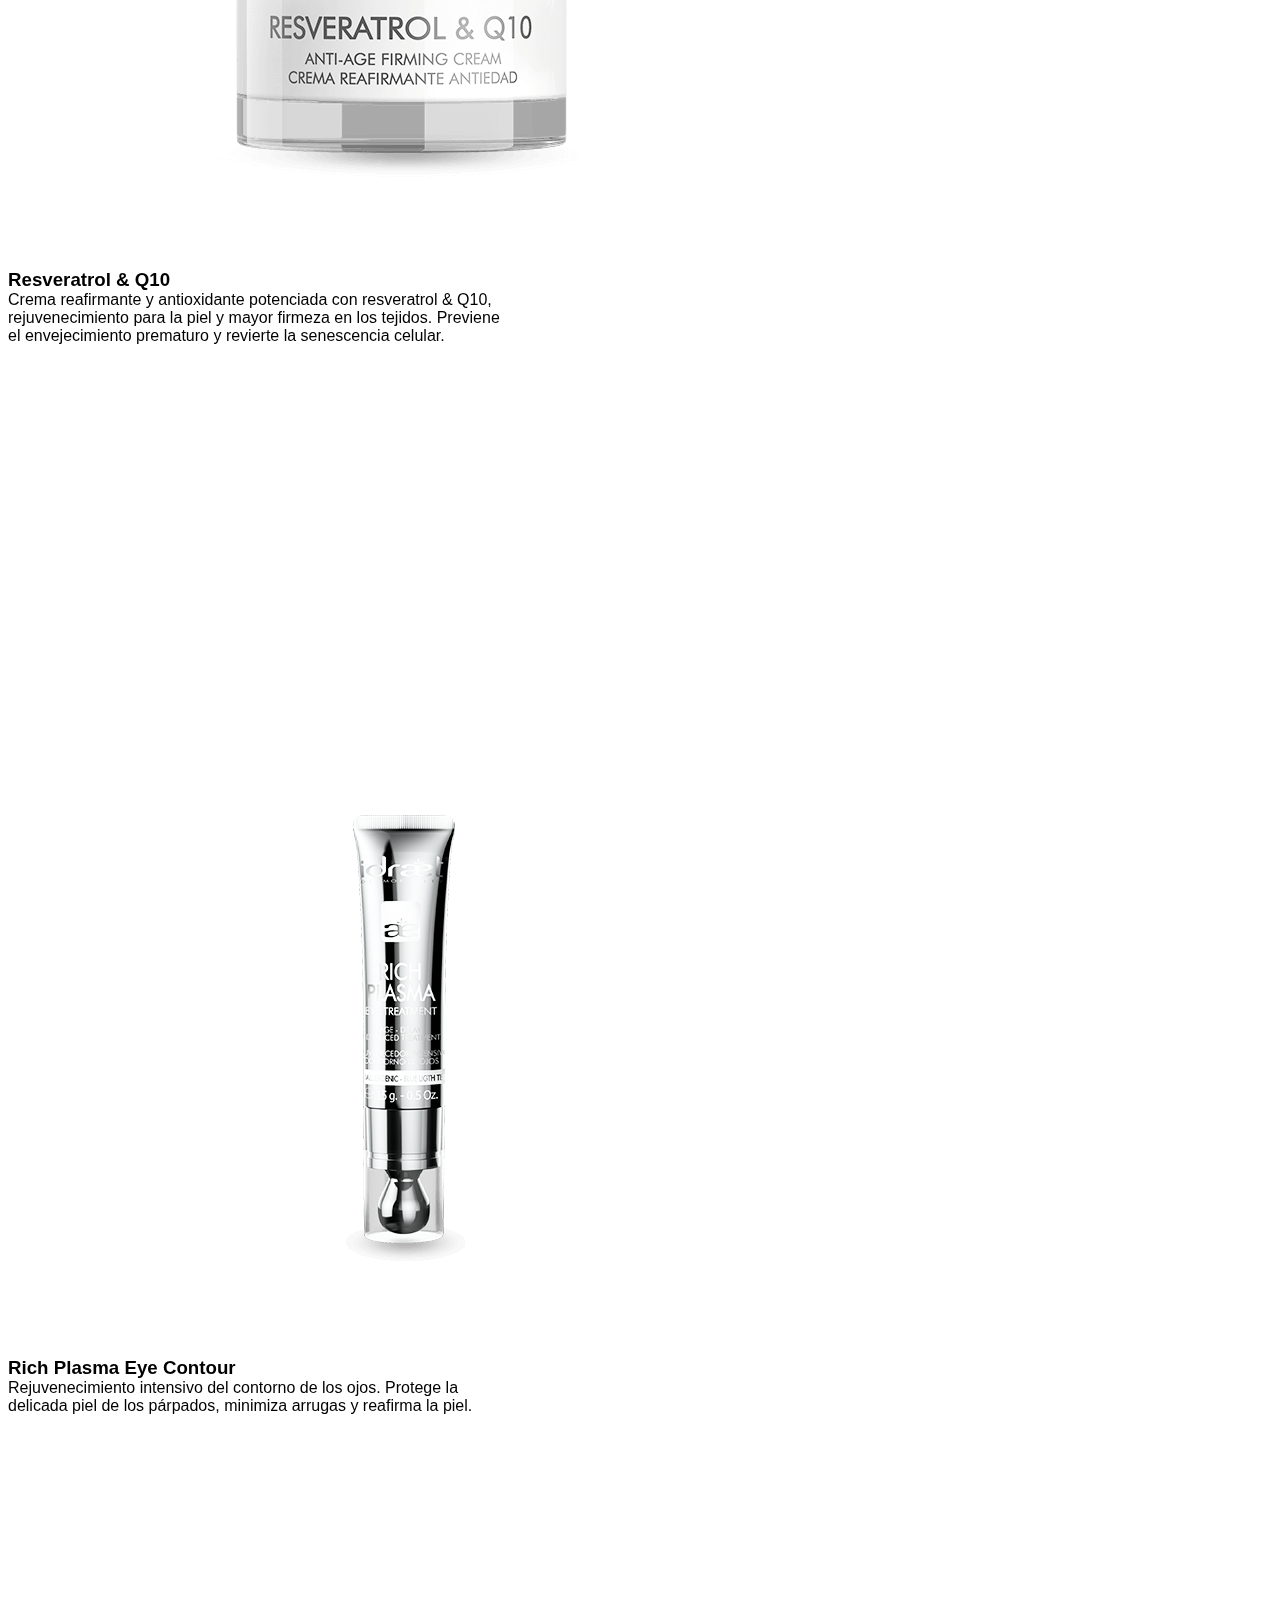
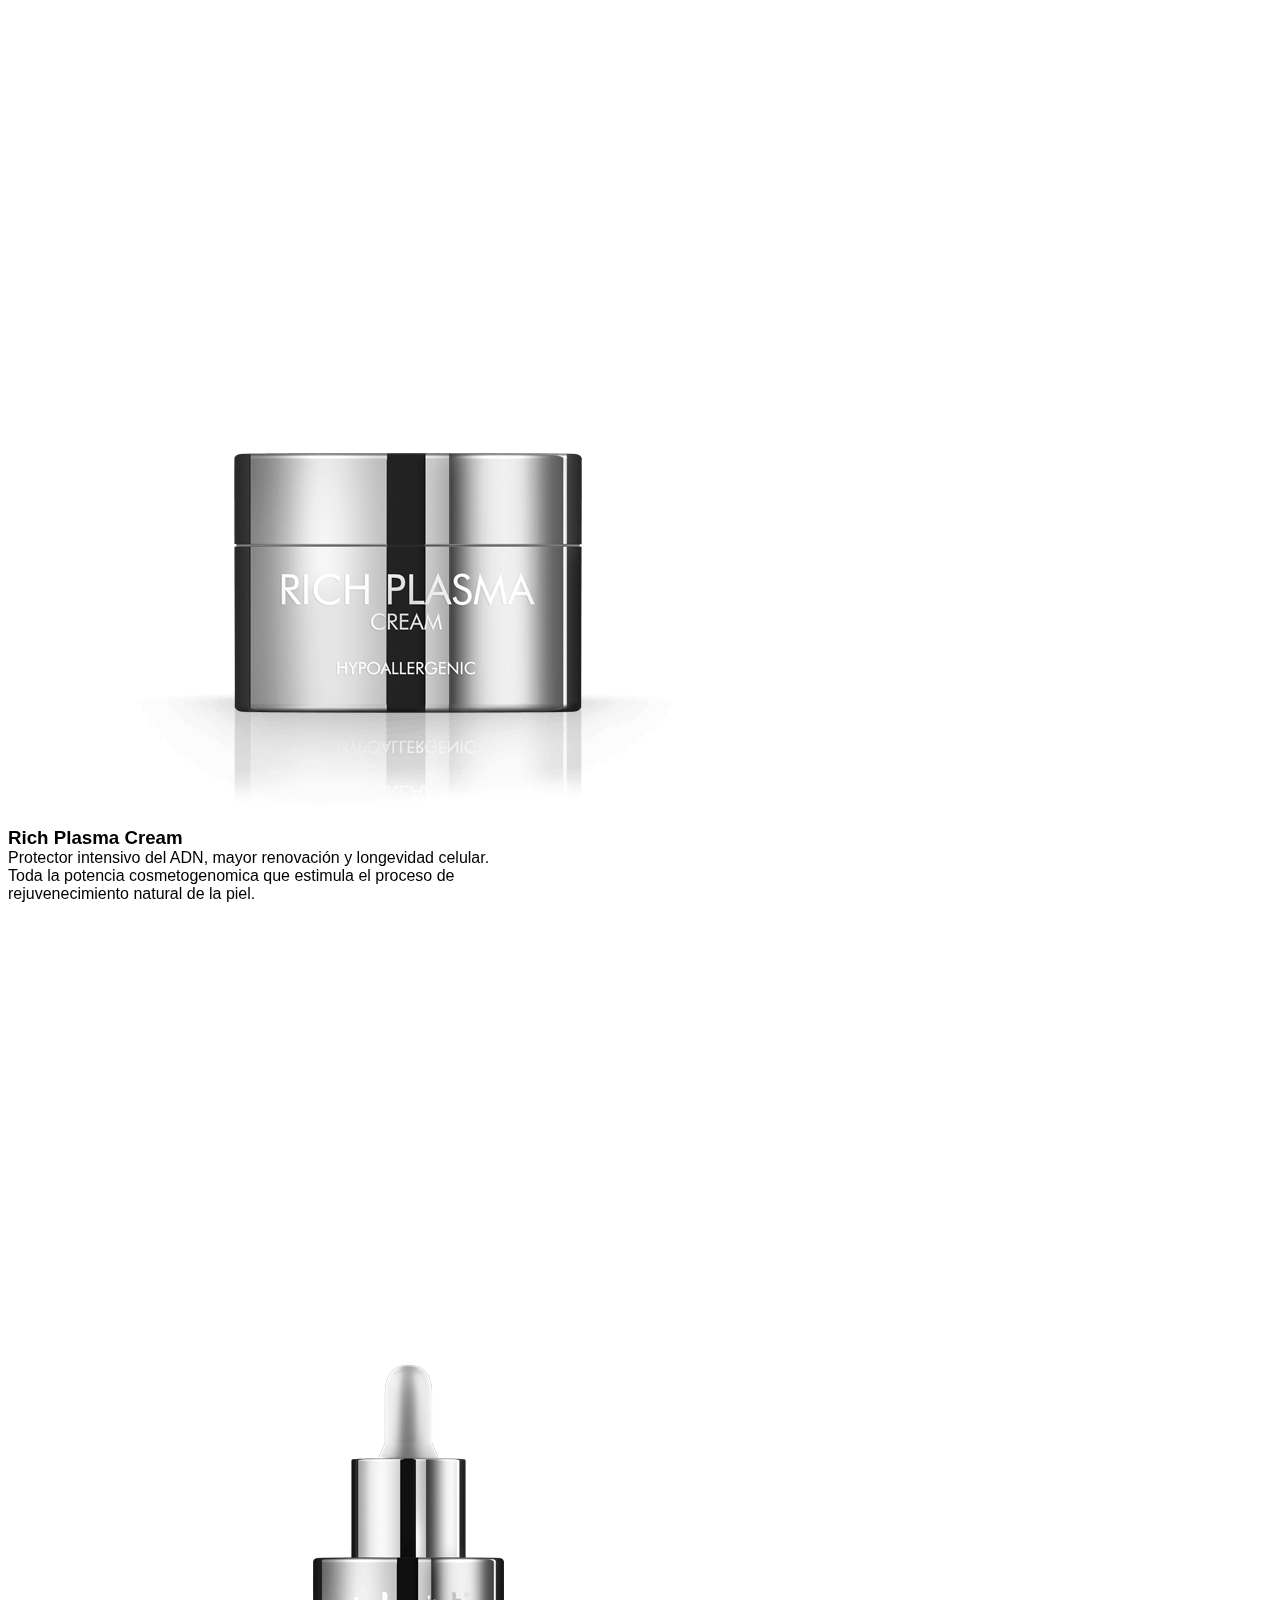
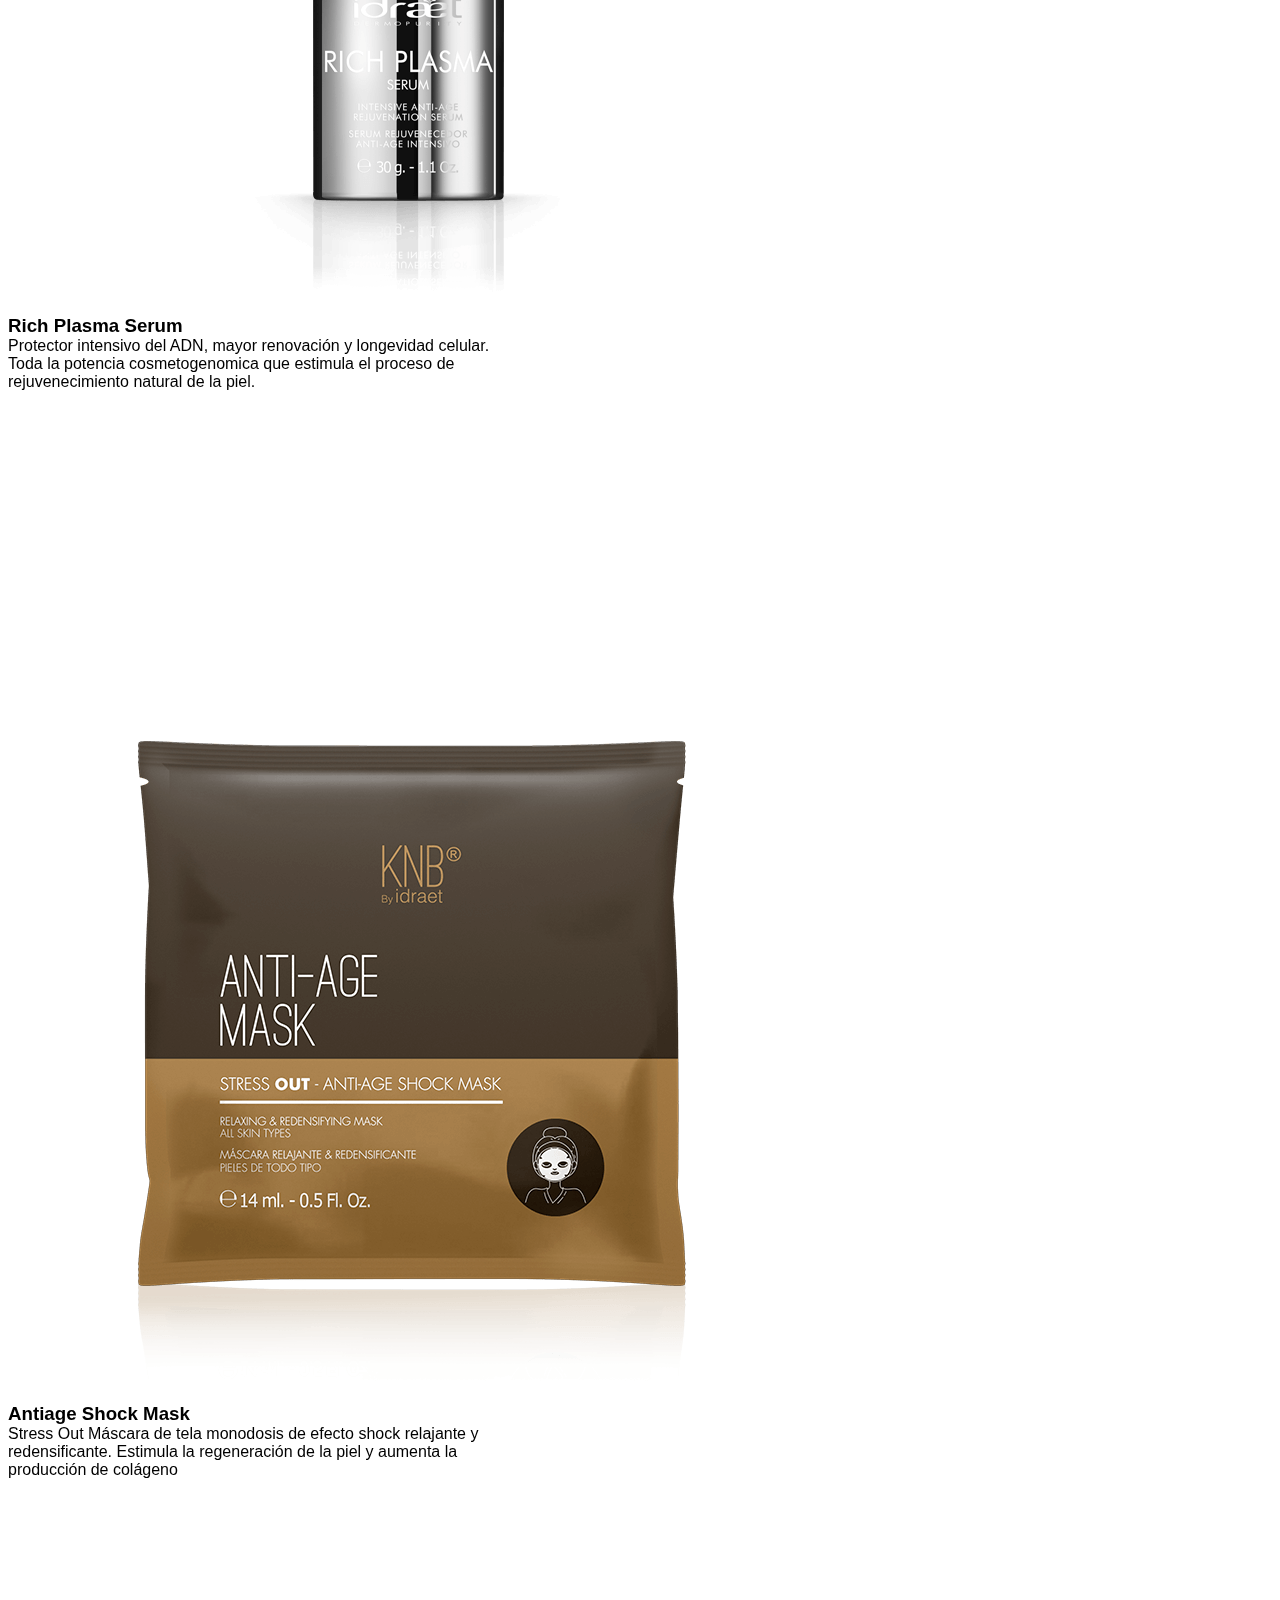
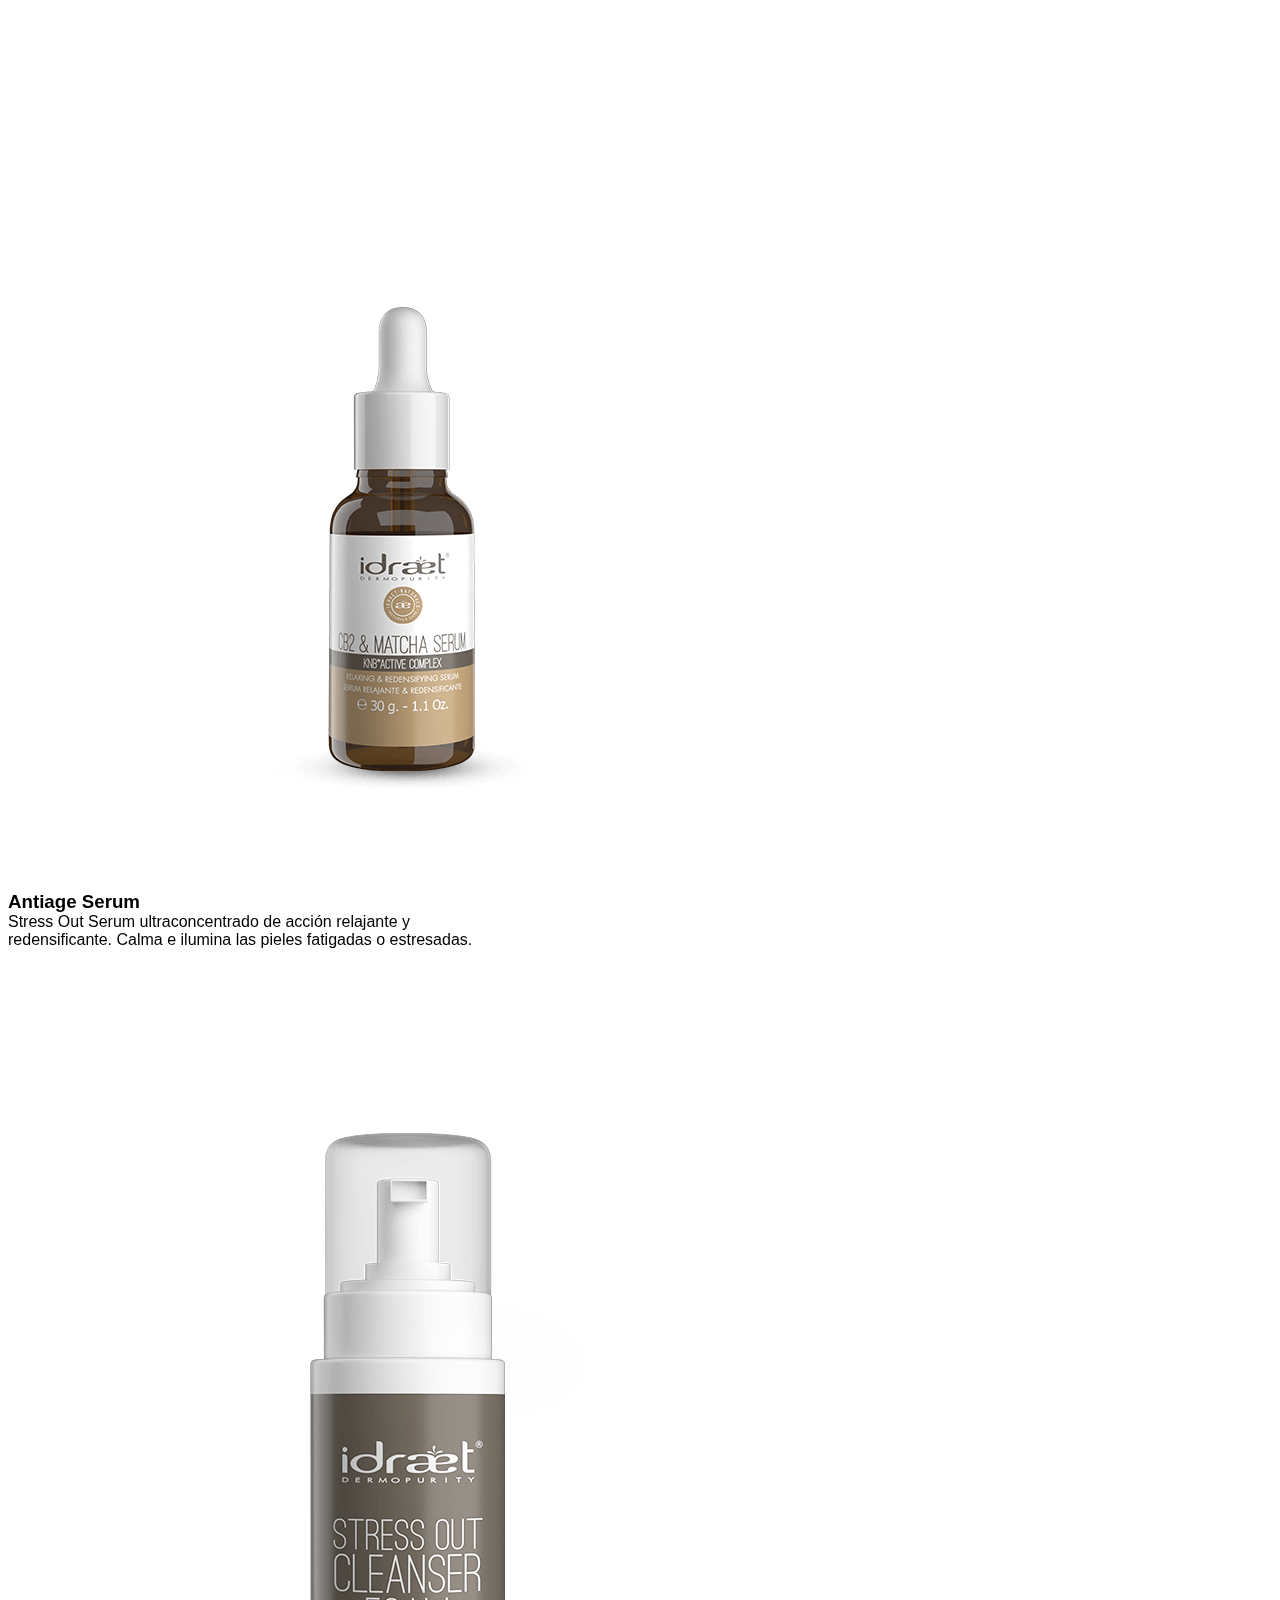
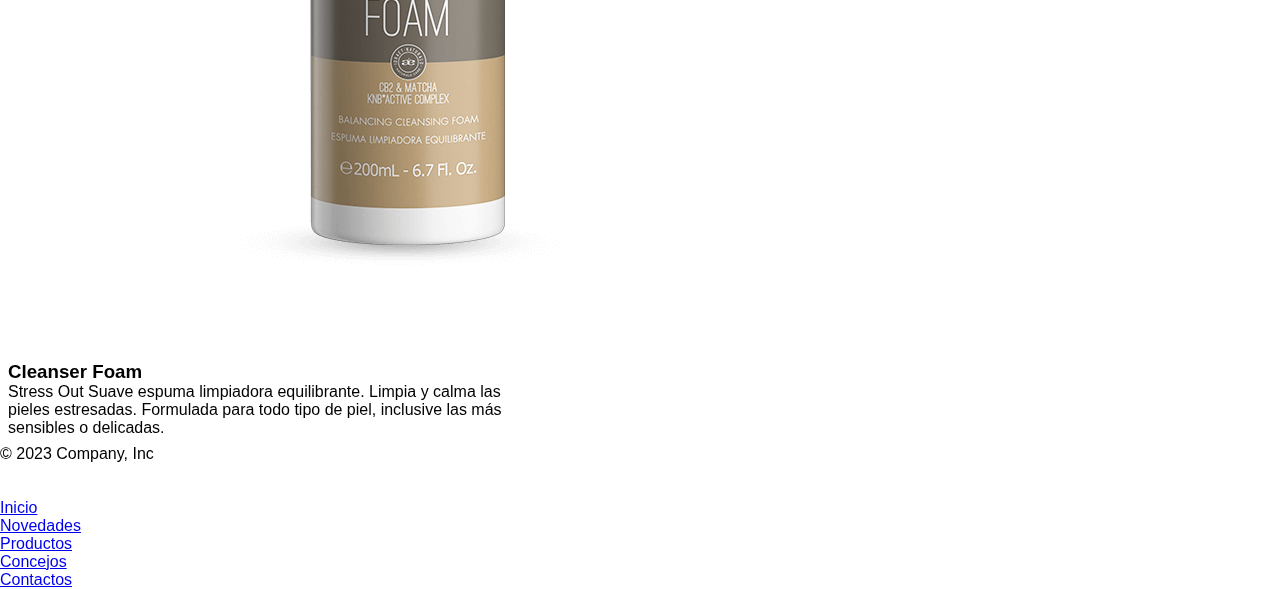
<file: html/novedades.html>
<!DOCTYPE html>
<html lang="en">

<head>
  <meta charset="UTF-8">
  <meta name="viewport" content="width=device-width, initial-scale=1.0">
  <meta name="description" content="Siempre a la vanguardia innovando los mejores pruductos pensados para vos.">
  <meta name="keywords" content="Idrael cremas cosmetica piel ">
  <title>Idraet Novedades</title>
  <link href="https://cdn.jsdelivr.net/npm/bootstrap@5.3.1/dist/css/bootstrap.min.css" rel="stylesheet"
      integrity="sha384-4bw+/aepP/YC94hEpVNVgiZdgIC5+VKNBQNGCHeKRQN+PtmoHDEXuppvnDJzQIu9" crossorigin="anonymous">
  <link rel="shortcut icon" href="img/images-3.png" type="image/x-icon">
  <link href="https://unpkg.com/aos@2.3.1/dist/aos.css" rel="stylesheet">  
  <link rel="stylesheet" href="..//css/style.css">
</head>

<!-- NAV -->

<body data-aos="zoom-in">
  <header class="navbar sticky-top navbar-expand-lg">
    <div class="container-fluid">
      <a class="navbar-brand" href="#">
        <img class="logo" src="..//img/logo-1024x318.png" alt="Logo Idraet">
      </a>
      <button class="navbar-toggler" type="button" data-bs-toggle="collapse" data-bs-target="#navbarNav" aria-controls="navbarNav" aria-expanded="false" aria-label="Toggle navigation">
        <span class="navbar-toggler-icon"></span>
      </button>
      <nav class="collapse navbar-collapse" id="navbarNav">
        <ul class="menuNav navbar-nav ms-auto">
          <li class="menuNav">
            <a class="nav-link" href="..//index.html">Inicio</a>
          </li>
          <li class="menuNav">
            <a class="nav-link" href="novedades.html">Novedades</a>
          </li>
          <li class="menuNav">
            <a class="nav-link" href="productos.html">Productos</a>
          </li>
          <li class="menuNav">
            <a class="nav-link" href="concejos.html">Concejos</a>
          </li>
          <li class="menuNav">
            <a class="nav-link" href="contacto.html">Contacto</a>
          </li>
        </ul>
      </nav>
    </div>
  </header>

  <!-- INTRO -->
      <section class="text-center bg-body-tertiary">
          <div class="col-lg-6 col-md-8 mx-auto">
            <h1 class="fw-light">Novedades</h1>
            <p class="lead text-body-secondary">Entendiendo a la profesional de la estética corporal hemos desarrollado una amplia línea de productos donde se destaca la versatilidad, efectividad e innovación. Sumando una gama de productos domiciliarios específicos que abordan las distintas afecciones y necesidades complementando el trabajo de la profesional en gabinete.</p>
        </div>
      </section>


      <!-- NOTICIAS -->
      
      <main>
        <div class="container-fluid mt-2">
          <div class="row justify-content-center">
            <div class="card mb-3" style="max-width: 500px;">
              <div class="row g-0">
                <div class="col-md-4">
                  <img src="..//img/cbd-cleanser.png" class="img-fluid rounded-start"
                    alt="Limpiador con CBD">
                </div>
                <div class="col-md-8">
                  <div class="card-body align-items-center">
                    <h3 class="card-title">Gel Limpiador con CBD</h3>
                    <p class="card-text">Gel limpiador facial equilibrante. Limpia en profundidad y elimina impurezas. Para todo tipo de piel. Con CBD y Té Rojo. pH equilibrado.</p>
                  </div>
                </div>
              </div>
            </div>
            <div class="card mb-3" style="max-width: 500px;">
              <div class="row g-0">
                <div class="col-md-4">
                  <img src="..//img/resveratrol-serum.png" class="img-fluid rounded-start" alt="Q10 Serum Booster">
                </div>
                <div class="col-md-8">
                  <div class="card-body align-items-center">
                    <h3 class="card-title">Resveratrol & Q10</h3>
                    <p class="card-text">Serum Booster potenciado y ultra concentrado que previene el envejecimiento prematuro y revierte la senescencia celular. Antiage, antioxidante y reafirmante.</p>
                  </div>
                </div>
              </div>
            </div>
            <div class="card mb-3" style="max-width: 500px;">
              <div class="row g-0">
                <div class="col-md-4">
                  <img src="..//img/resveratrol-cream.png" class="img-fluid rounded-start" alt="Q10 Crema reafirmante ">
                </div>
                <div class="col-md-8">
                  <div class="card-body align-items-center">
                    <h3 class="card-title">Resveratrol & Q10</h3>
                    <p class="card-text">Crema reafirmante y antioxidante potenciada con resveratrol & Q10, rejuvenecimiento para la piel y mayor firmeza en los tejidos. Previene el envejecimiento prematuro y revierte la senescencia celular.</p>
                  </div>
                </div>
              </div>
            </div>
            <div class="card mb-3" style="max-width: 500px;">
              <div class="row g-0">
                <div class="col-md-4">
                  <img src="..//img/rich-plasma-eyes.png" class="img-fluid rounded-start" alt="Plasma Eye Contour">
                </div>
                <div class="col-md-8">
                  <div class="card-body align-items-center">
                    <h3 class="card-title">Rich Plasma Eye Contour</h3>
                    <p class="card-text">Rejuvenecimiento intensivo del contorno de los ojos. Protege la delicada piel de los párpados, minimiza arrugas y reafirma la piel.</p>
                  </div>
                </div>
              </div>
            </div>
            <div class="card mb-3" style="max-width: 500px;">
              <div class="row g-0">
                <div class="col-md-4">
                <img src="..//img/rich-plasma-cream.png" class="img-fluid rounded-start" alt="Plasma Crema Protector">
                </div>
                <div class="col-md-8">
                  <div class="card-body align-items-center">
                    <h3 class="card-title">Rich Plasma Cream</h3>
                    <p class="card-text">Protector intensivo del ADN, mayor renovación y longevidad celular. Toda la potencia cosmetogenomica que estimula el proceso de rejuvenecimiento natural de la piel.</p>
                  </div>
                </div>
              </div>
            </div>
            <div class="card mb-3" style="max-width: 500px;">
              <div class="row g-0">
                <div class="col-md-4">
                  <img src="..//img/rich-plasma-serum.png" class="img-fluid rounded-start" alt="Rich Plasma Serum">
                </div>
                <div class="col-md-8">
                  <div class="card-body align-items-center">
                    <h3 class="card-title">Rich Plasma Serum </h3>
                    <p class="card-text">Protector intensivo del ADN, mayor renovación y longevidad celular. Toda la potencia cosmetogenomica que estimula el proceso de rejuvenecimiento natural de la piel.</p>
                  </div>
                </div>
              </div>
            </div>
            <div class="card mb-3" style="max-width: 500px;">
              <div class="row g-0">
                <div class="col-md-4">
                  <img src="..//img/knb-stress-mask.png" class="img-fluid rounded-start" alt="Stress Out Antiage Shock Mask">
                </div>
                <div class="col-md-8">
                  <div class="card-body align-items-center">
                    <h3 class="card-title">Antiage Shock Mask</h3>
                    <p class="card-text">Stress Out Máscara de tela monodosis de efecto shock relajante y redensificante. Estimula la regeneración de la piel y aumenta la producción de colágeno</p>
                  </div>
                </div>
              </div>
            </div>
            <div class="card mb-3" style="max-width: 500px;">
              <div class="row g-0">
                <div class="col-md-4">
                  <img src="..//img/stress-out-serum.png" class="img-fluid rounded-start" alt="Stress Out Antiage Serum">
                </div>
                <div class="col-md-8">
                  <div class="card-body align-items-center">
                    <h3 class="card-title">Antiage Serum</h3>
                    <p class="card-text">Stress Out Serum ultraconcentrado de acción relajante y redensificante. Calma e ilumina las pieles fatigadas o estresadas.</p>
                  </div>
                </div>
              </div>
            </div>
            <div class="card mb-3" style="max-width: 500px;">
              <div class="row g-0">
                <div class="col-md-4">
                  <img src="..//img/stress-out-cleanser-foam.png" class="img-fluid rounded-start" alt="Espuma limpiadora">
                </div>
                <div class="col-md-8">
                  <div class="card-body align-items-center">
                    <h3 class="card-title">Cleanser Foam</h3>
                    <p class="card-text">Stress Out Suave espuma limpiadora equilibrante. Limpia y calma las pieles estresadas. Formulada para todo tipo de piel, inclusive las más sensibles o delicadas.</p>
                  </div>
                </div>
              </div>
            </div>
          </div>
        </div>
      </main>

     <!-- FOOTER -->
     <div class="border-top mt-4">
      <div class="container">
        <footer class="d-flex flex-wrap justify-content-between align-items-center py-3 my-4">
          <p class="col-md-4 mb-0 text-body-secondary">&copy; 2023 Company, Inc</p>
      
          <a href="/" class="col-md-4 d-flex align-items-center justify-content-center mb-3 mb-md-0 me-md-auto link-body-emphasis text-decoration-none">
            <svg class="bi me-2" width="40" height="32"><use xlink:href="#bootstrap"/></svg>
          </a>
      
          <ul class="nav col-md-4 justify-content-end">
            <li class="nav-item"><a href="..//index.html" class="nav-link px-2 text-body-secondary">Inicio</a></li>
            <li class="nav-item"><a href="novedades.html" class="nav-link px-2 text-body-secondary">Novedades</a></li>
            <li class="nav-item"><a href="productos.html" class="nav-link px-2 text-body-secondary">Productos</a></li>
            <li class="nav-item"><a href="concejos.html" class="nav-link px-2 text-body-secondary">Concejos</a></li>
            <li class="nav-item"><a href="contacto.html" class="nav-link px-2 text-body-secondary">Contactos</a></li>
          </ul>
        </footer>
      </div>
    </div>

    <script src="https://cdn.jsdelivr.net/npm/bootstrap@5.3.1/dist/js/bootstrap.bundle.min.js"
        integrity="sha384-HwwvtgBNo3bZJJLYd8oVXjrBZt8cqVSpeBNS5n7C8IVInixGAoxmnlMuBnhbgrkm"
        crossorigin="anonymous"></script>

        <script src="https://unpkg.com/aos@2.3.1/dist/aos.js"></script>
        <script>
          AOS.init();
        </script>

</body>

</html>
</file>
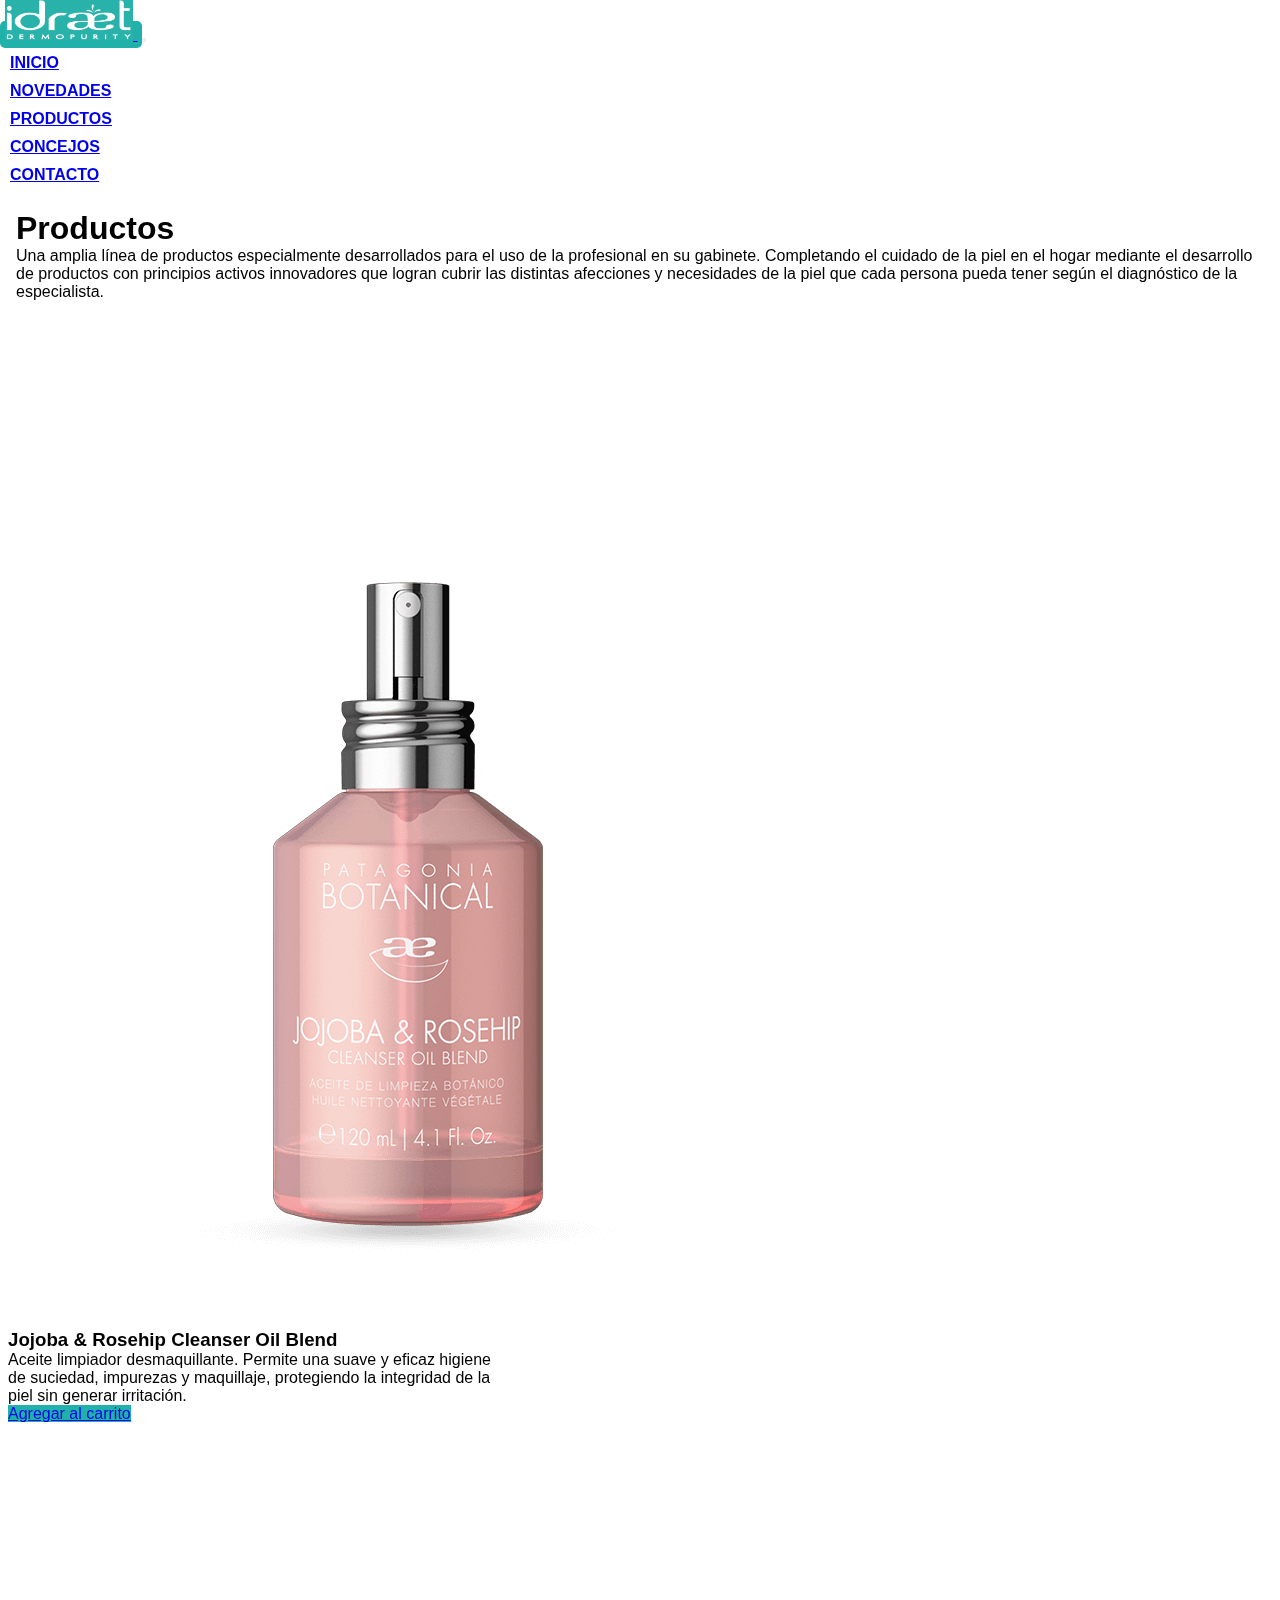
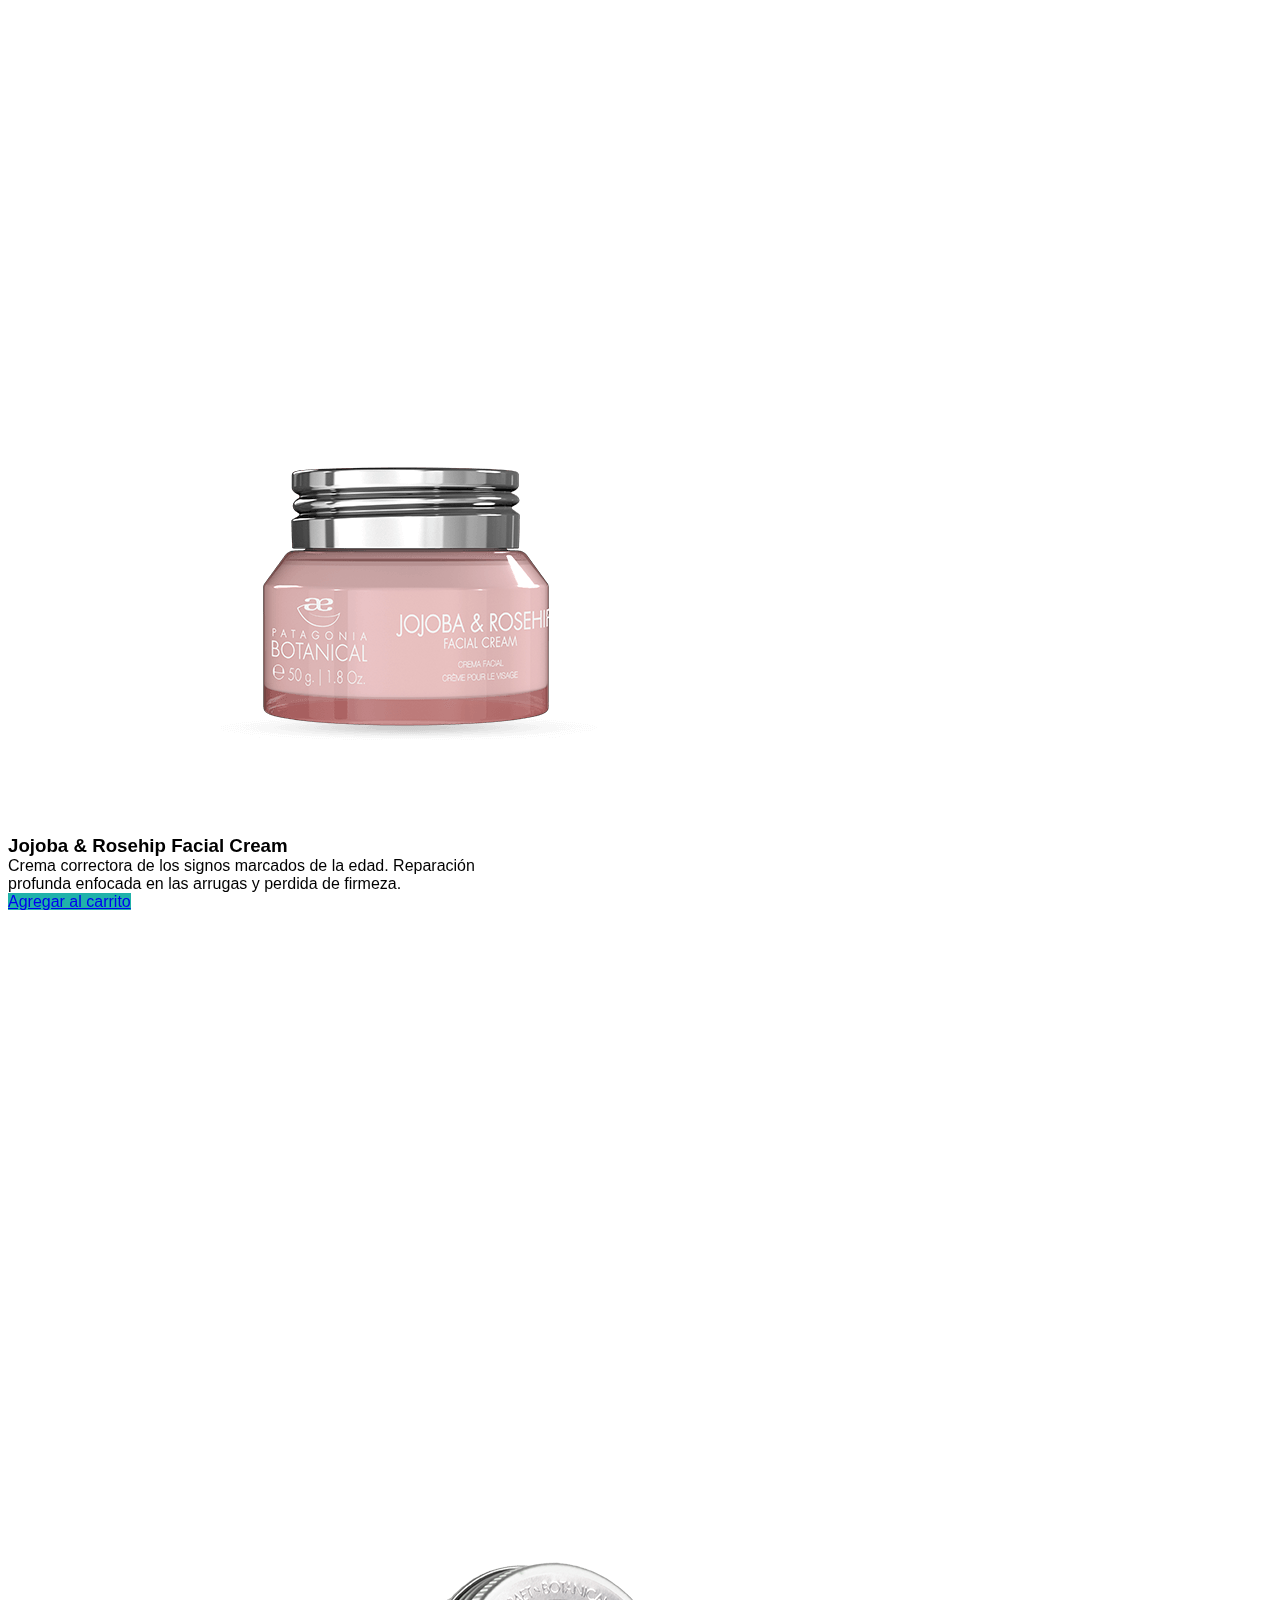
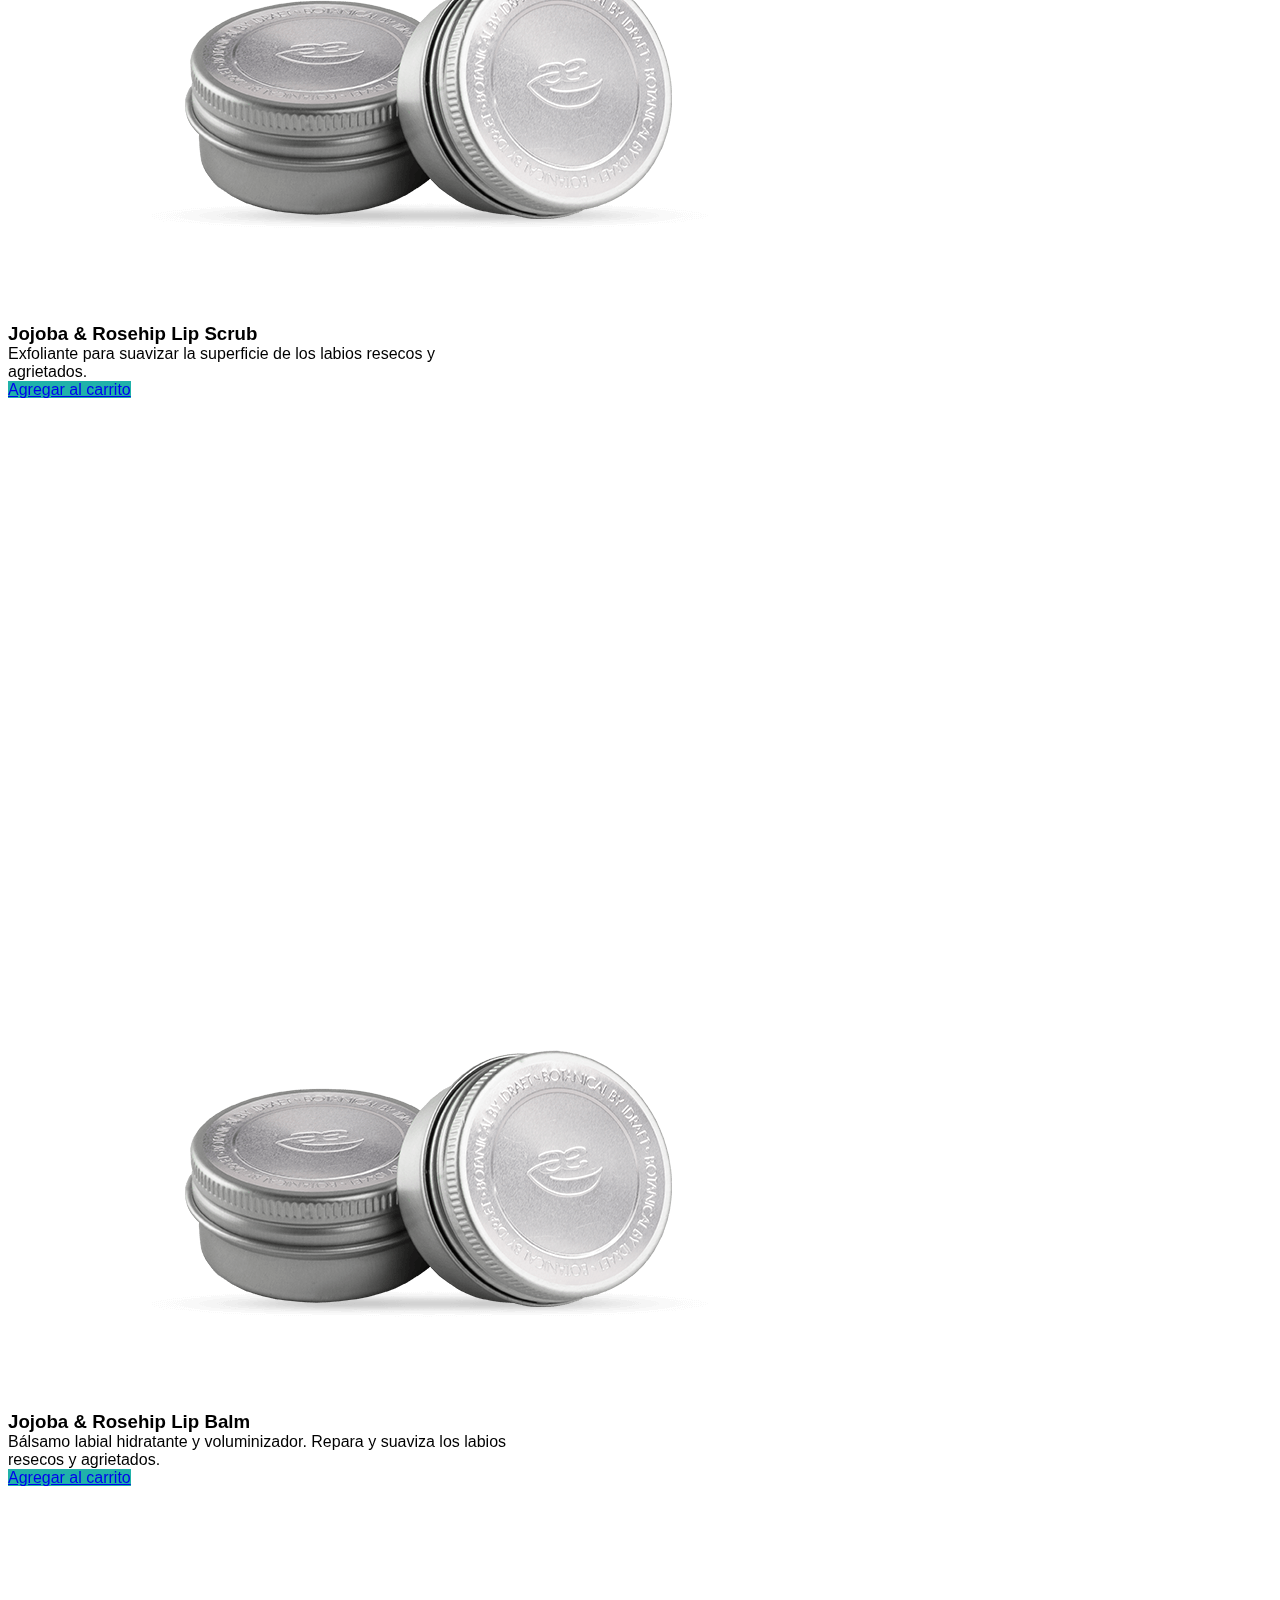
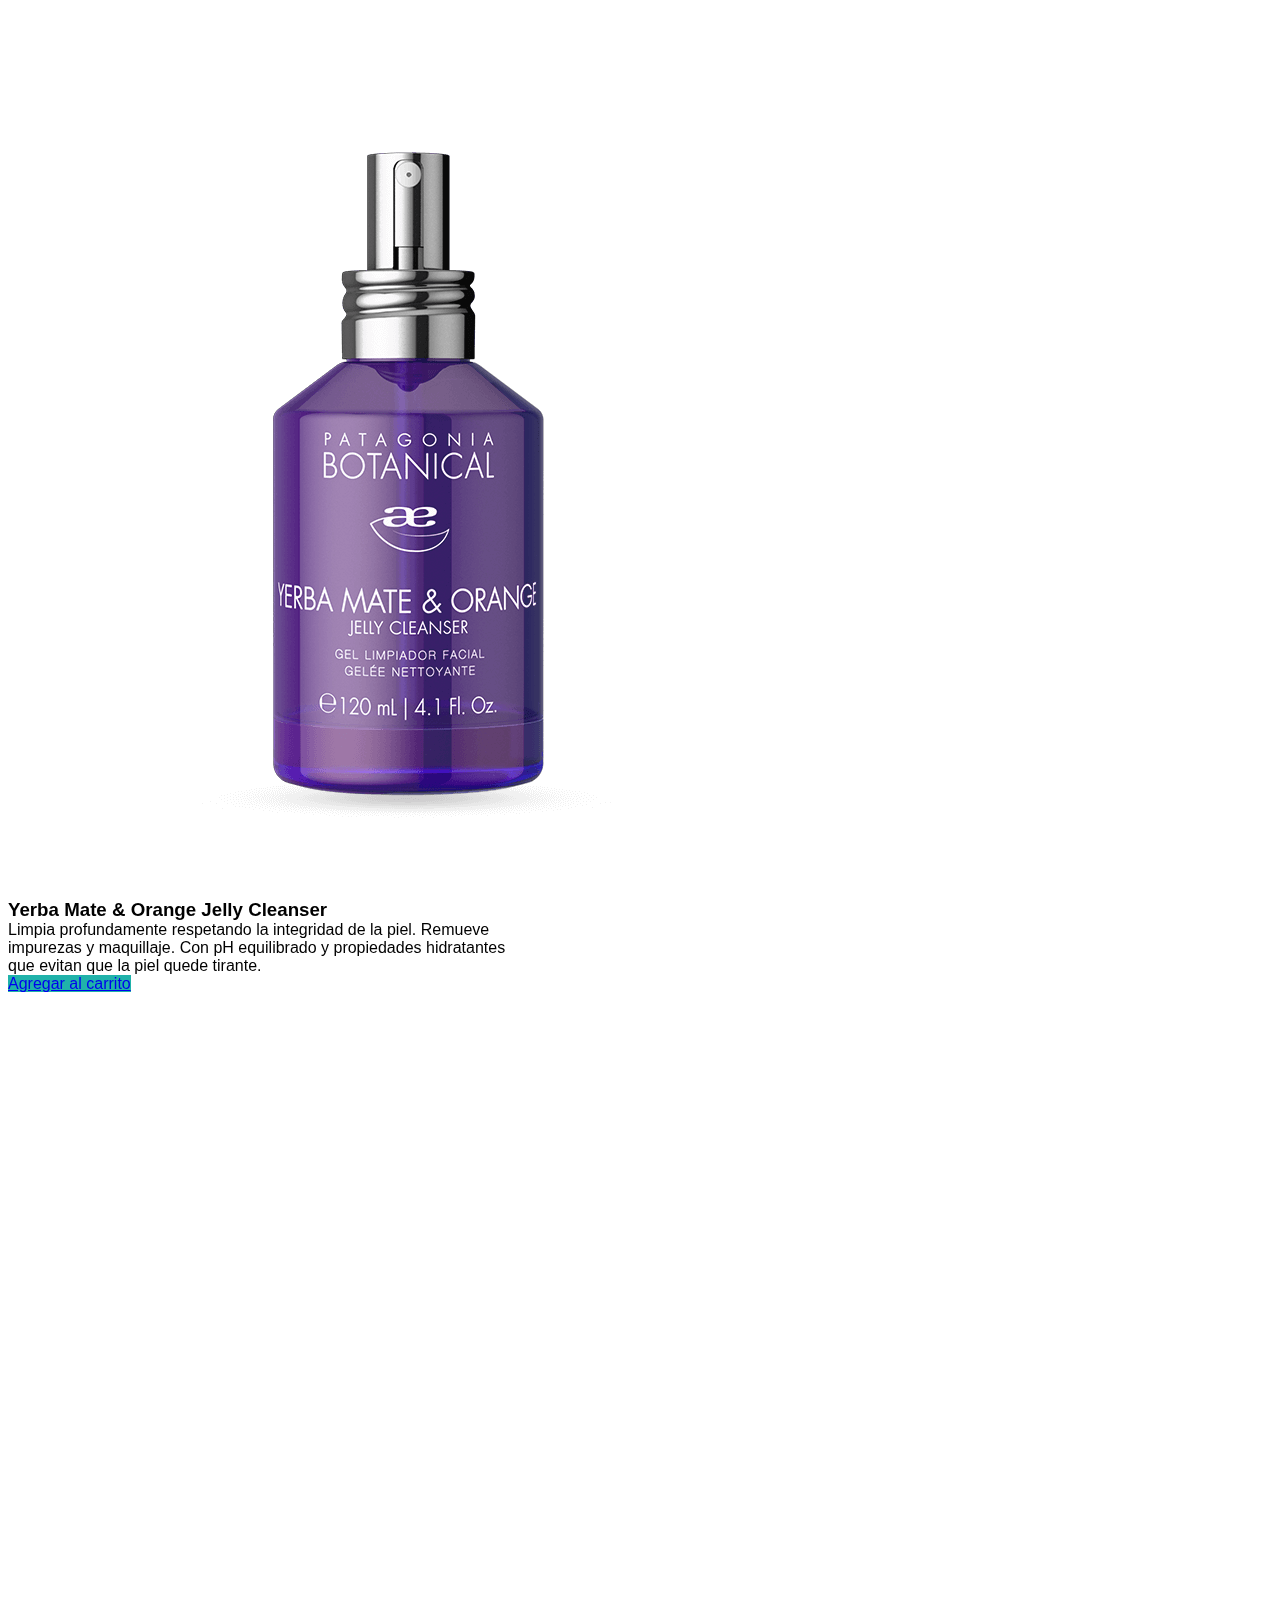
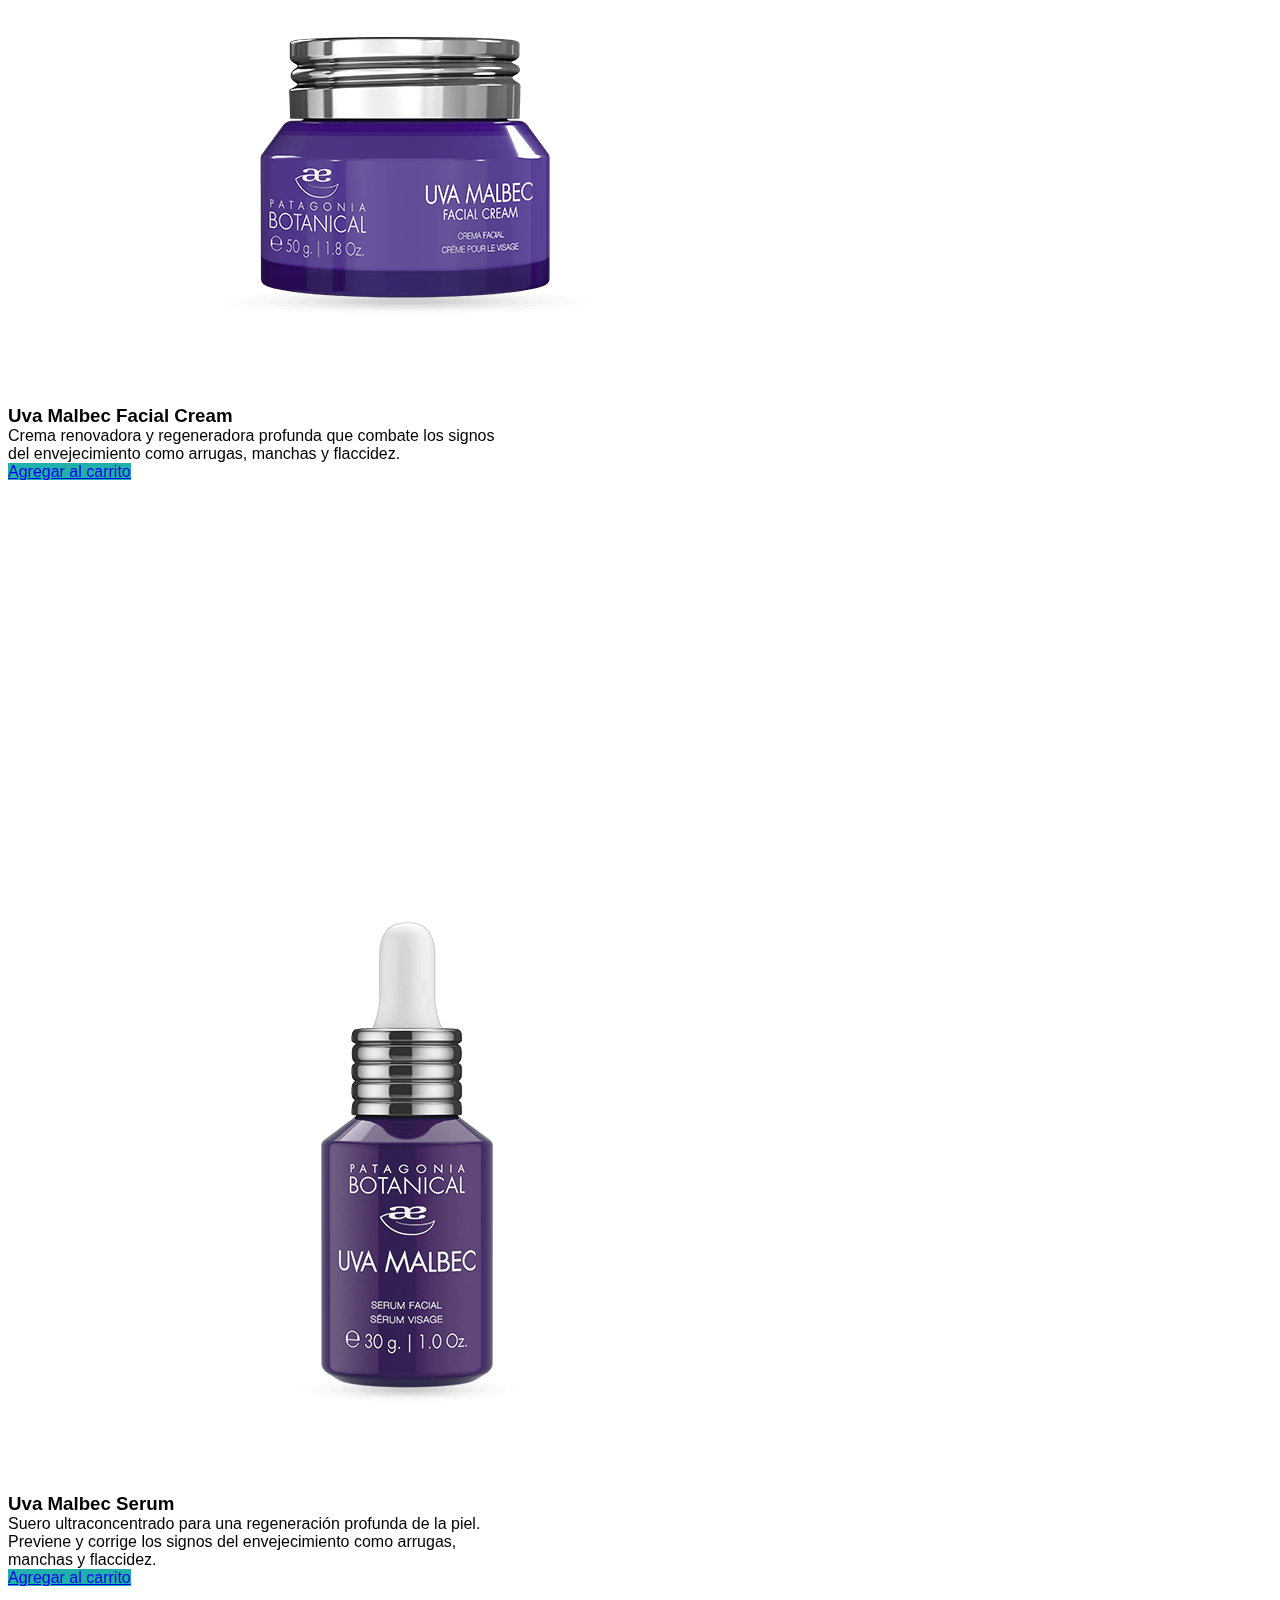
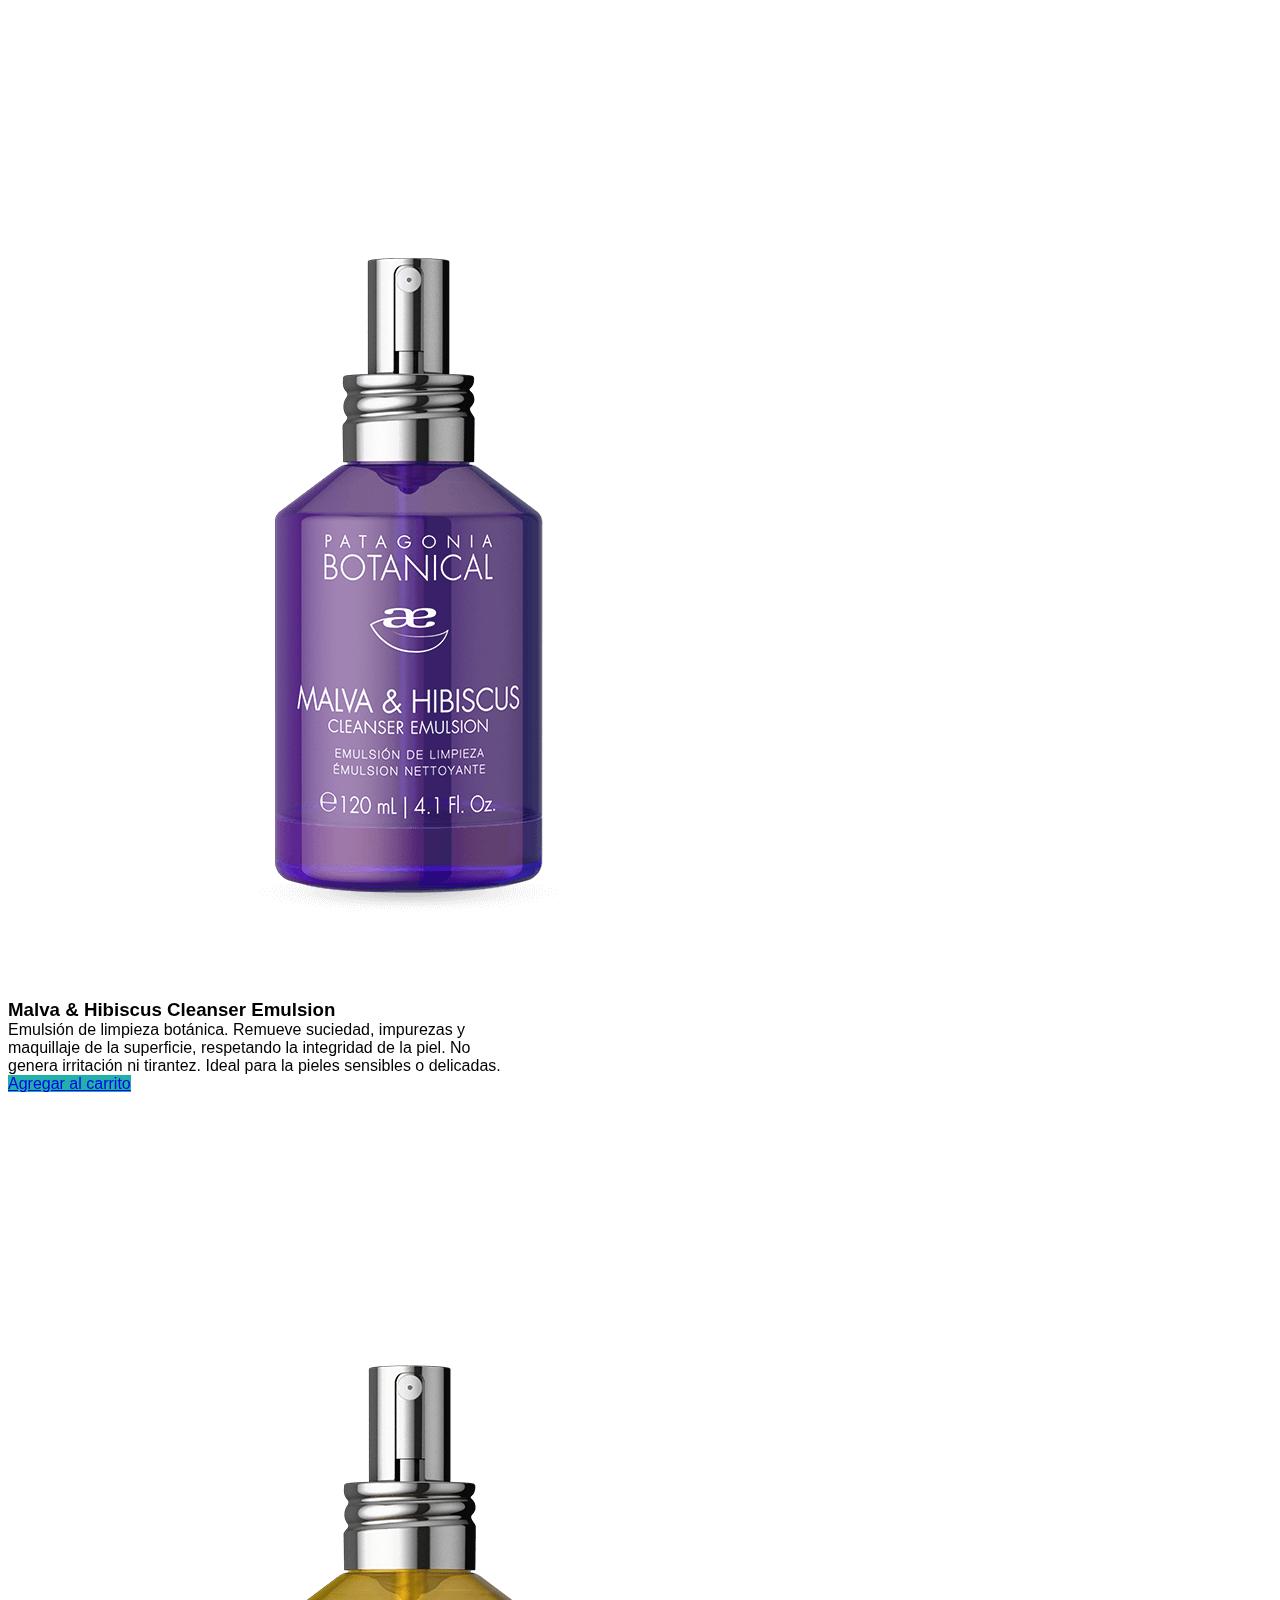
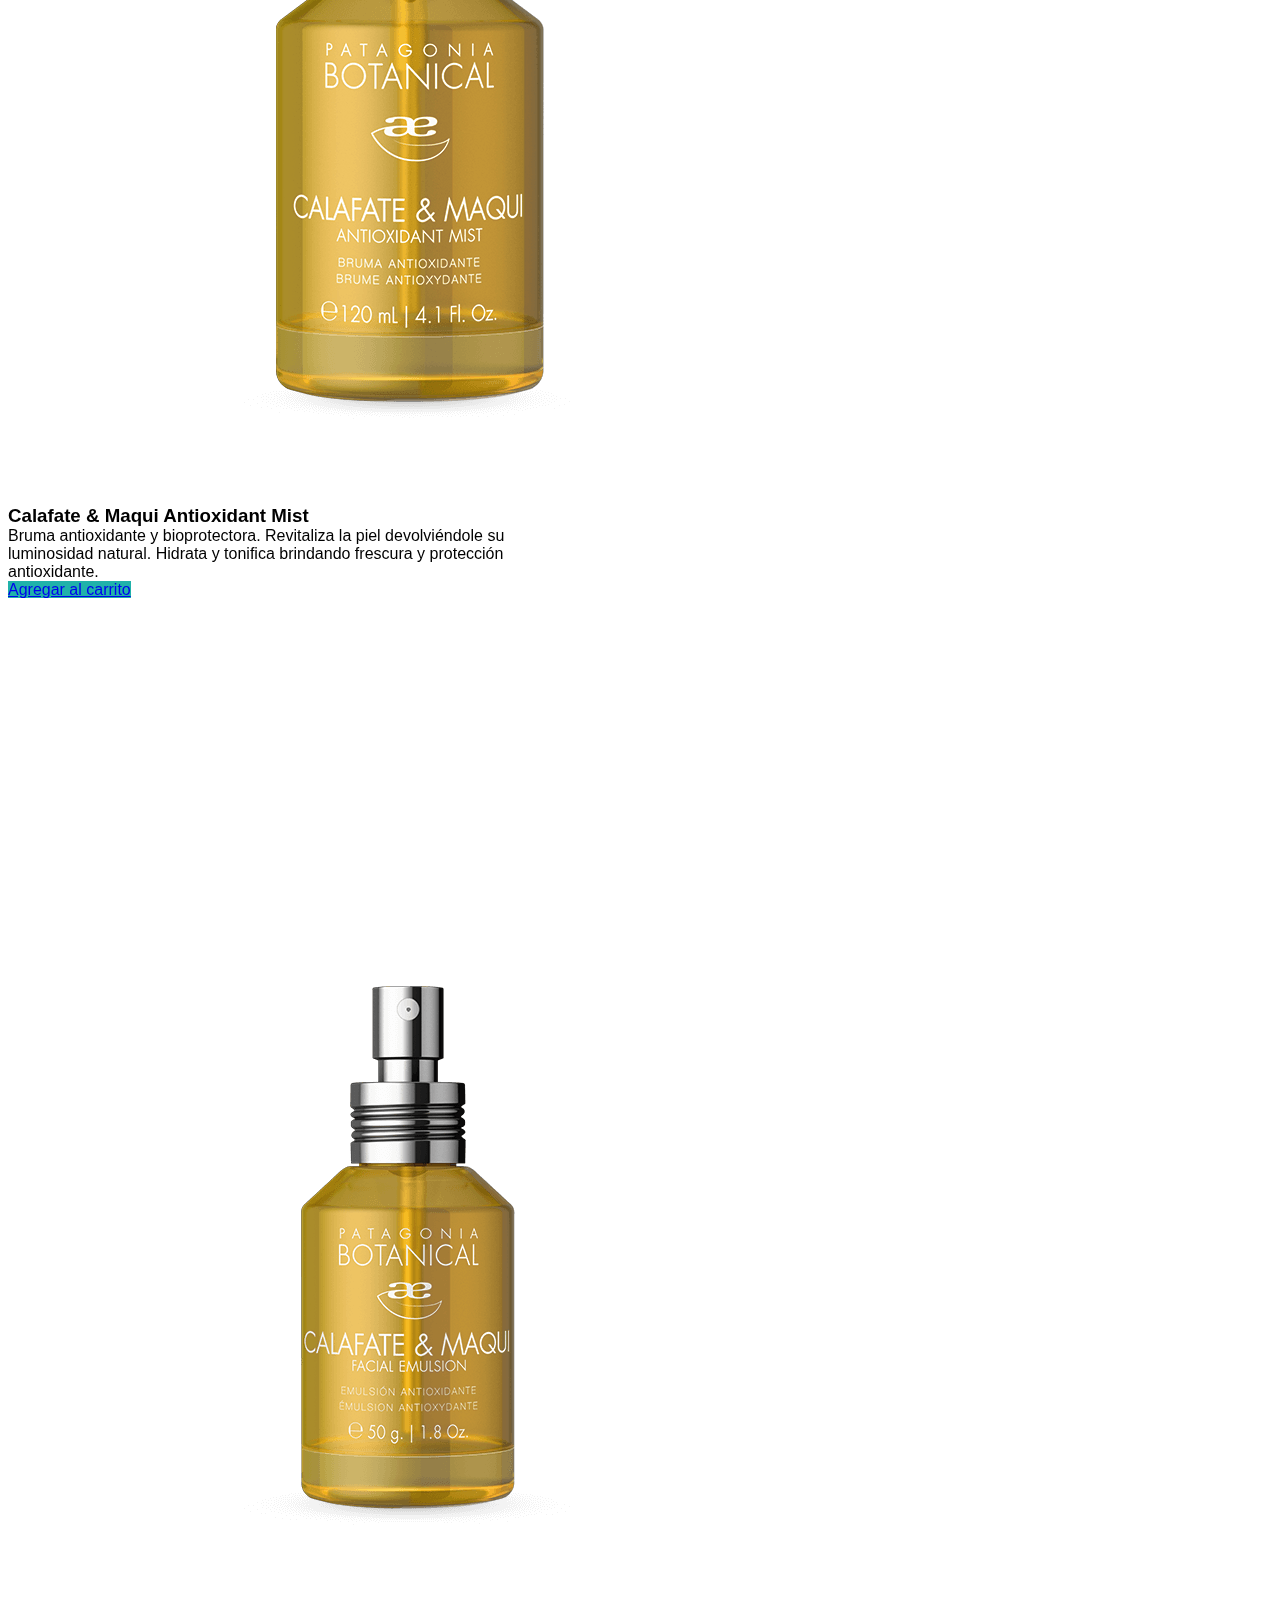
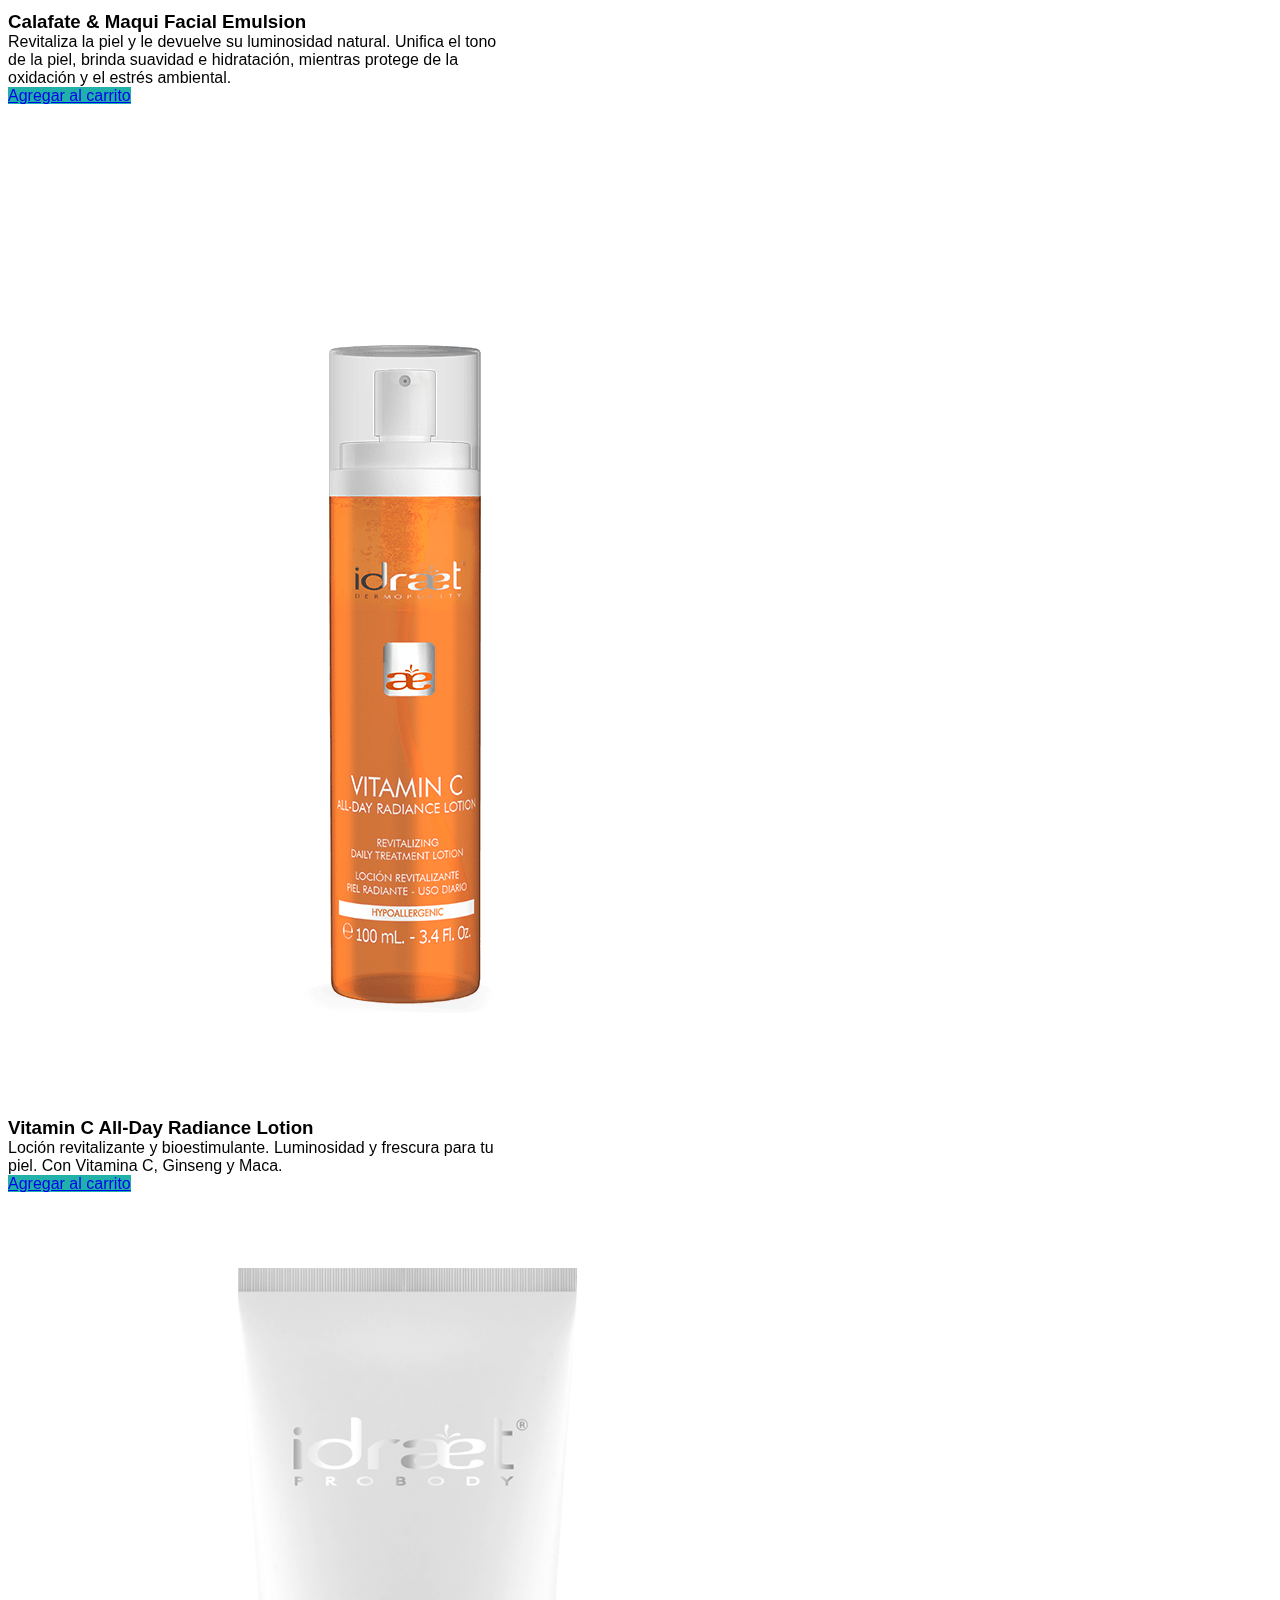
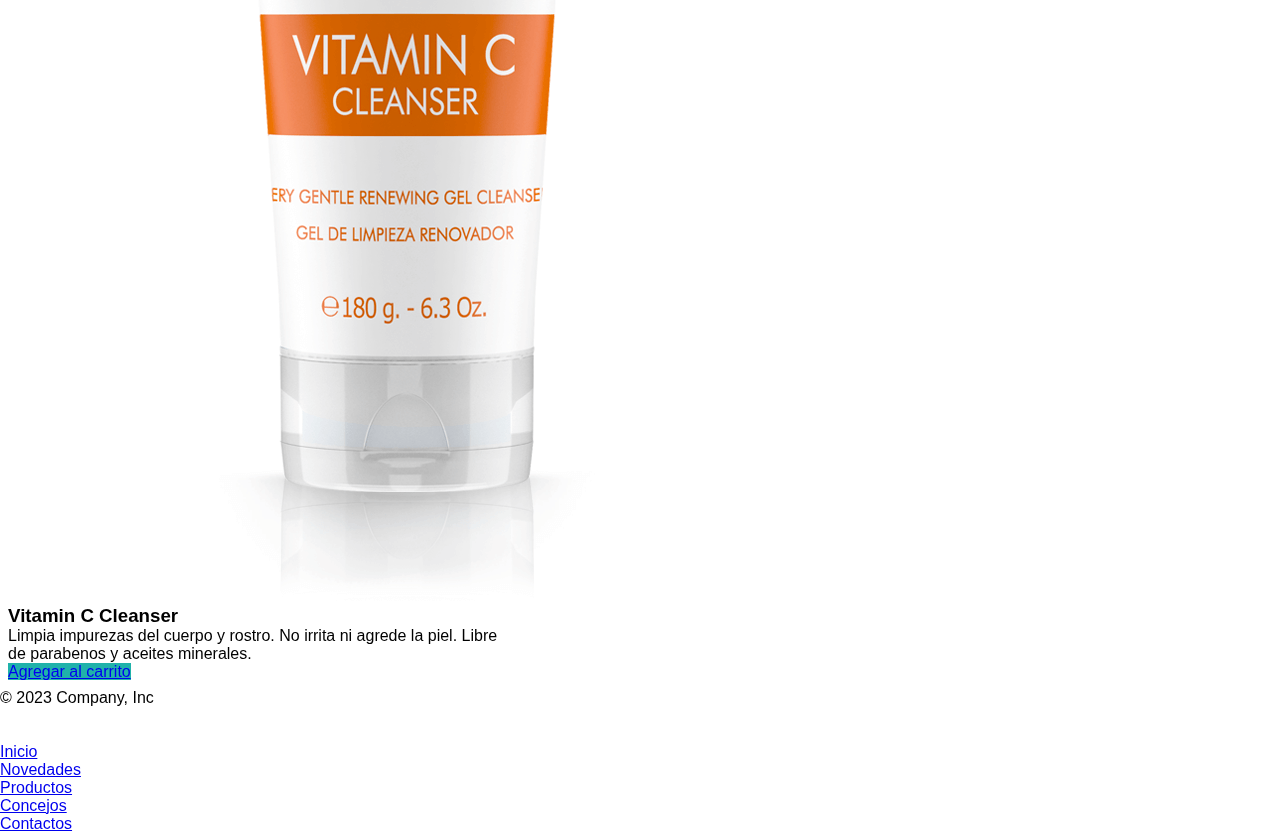
<file: html/productos.html>
<!DOCTYPE html>
<html lang="en">

<head>
  <meta charset="UTF-8">
  <meta name="viewport" content="width=device-width, initial-scale=1.0">
  <meta name="description" content="Los mejores productos usados por profesionales en sus gabinetes.">
  <meta name="keywords" content="Idraet cremas cosmetica piel ">
  <title>Idraet Productos</title>
  <link href="https://cdn.jsdelivr.net/npm/bootstrap@5.3.1/dist/css/bootstrap.min.css" rel="stylesheet"
      integrity="sha384-4bw+/aepP/YC94hEpVNVgiZdgIC5+VKNBQNGCHeKRQN+PtmoHDEXuppvnDJzQIu9" crossorigin="anonymous">
  <link rel="shortcut icon" href="img/images-3.png" type="image/x-icon">
  <link href="https://unpkg.com/aos@2.3.1/dist/aos.css" rel="stylesheet">
  <link rel="stylesheet" href="..//css/style.css">
</head>

<!-- NAV -->

<body data-aos="zoom-in">
  <header class="navbar sticky-top navbar-expand-lg">
    <div class="container-fluid">
      <a class="navbar-brand" href="#">
        <img class="logo" src="..//img/logo-1024x318.png" alt="Logo Idraet">
      </a>
      <button class="navbar-toggler" type="button" data-bs-toggle="collapse" data-bs-target="#navbarNav"
        aria-controls="navbarNav" aria-expanded="false" aria-label="Toggle navigation">
        <span class="navbar-toggler-icon"></span>
      </button>
      <nav class="collapse navbar-collapse" id="navbarNav">
        <ul class="menuNav navbar-nav ms-auto">
          <li class="menuNav">
            <a class="nav-link" href="..//index.html">Inicio</a>
          </li>
          <li class="menuNav">
            <a class="nav-link" href="novedades.html">Novedades</a>
          </li>
          <li class="menuNav">
            <a class="nav-link" href="productos.html">Productos</a>
          </li>
          <li class="menuNav">
            <a class="nav-link" href="concejos.html">Concejos</a>
          </li>
          <li class="menuNav">
            <a class="nav-link" href="contacto.html">Contacto</a>
          </li>
        </ul>
      </nav>
    </div>
  </header>

  <!-- INTRO -->
  <section class="text-center bg-body-tertiary ">
    <div class="col-lg-6 col-md-8 mx-auto">
      <h1 class="fw-light">Productos</h1>
      <p class="lead text-body-secondary">Una amplia línea de productos especialmente desarrollados para el uso de la profesional en su gabinete. Completando el cuidado de la piel en el hogar mediante el desarrollo de productos con principios activos innovadores que logran cubrir las distintas afecciones y necesidades de la piel que cada persona pueda tener según el diagnóstico de la especialista.</p>
    </div>
  </section>


  <!-- PRODUCTOS -->
  
  <div class="container-fluid mt-2">
    <div class="row justify-content-center">
      <div class="card mb-3" style="max-width: 500px;">
        <div class="row g-0">
          <div class="col-md-4">
            <img src="..//img/jojoba-rosehip-cleanser-oil-blend.png" class="img-fluid rounded-start imgEfecto"
              alt="Aceite Limpiador">
          </div>
          <div class="col-md-8">
            <div class="card-body align-items-center">
              <h3 class="card-title">Jojoba & Rosehip Cleanser Oil Blend</h3>
              <p class="card-text">Aceite limpiador desmaquillante. Permite una suave y eficaz higiene de suciedad, impurezas y maquillaje, protegiendo la integridad de la piel sin generar irritación.</p>
              <a href="#" class="btn colorBtn">Agregar al carrito</a>
            </div>
          </div>
        </div>
      </div>
      <div class="card mb-3" style="max-width: 500px;">
        <div class="row g-0">
          <div class="col-md-4">
            <img src="..//img/jojoba-rosehip-facial-cream.png" class="img-fluid rounded-start" alt="Crema Correctora">
          </div>
          <div class="col-md-8">
            <div class="card-body align-items-center">
              <h3 class="card-title">Jojoba & Rosehip Facial Cream</h3>
              <p class="card-text">Crema correctora de los signos marcados de la edad. Reparación profunda enfocada en las arrugas y perdida de firmeza.</p>
              <a href="#" class="btn colorBtn">Agregar al carrito</a>
            </div>
          </div>
        </div>
      </div>
      <div class="card mb-3" style="max-width: 500px;">
        <div class="row g-0">
          <div class="col-md-4">
            <img src="..//img/jojoba-rosehip-lips.png" class="card-img-top" alt="Exfoliante">
          </div>
          <div class="col-md-8">
            <div class="card-body align-items-center">
              <h3 class="card-title">Jojoba & Rosehip Lip Scrub</h3>
              <p class="card-text">Exfoliante para suavizar la superficie de los labios resecos y agrietados.</p>
              <a href="#" class="btn colorBtn">Agregar al carrito</a>
            </div>
          </div>
        </div>
      </div>
      <div class="card mb-3" style="max-width: 500px;">
        <div class="row g-0">
          <div class="col-md-4">
            <img src="..//img/jojoba-rosehip-lips-2.png" class="card-img-top" alt="Balsamo labial">
          </div>
          <div class="col-md-8">
            <div class="card-body align-items-center">
              <h3 class="card-title">Jojoba & Rosehip Lip Balm</h3>
              <p class="card-text">Bálsamo labial hidratante y voluminizador. Repara y suaviza los labios resecos y agrietados.</p>
              <a href="#" class="btn colorBtn">Agregar al carrito</a>
            </div>
          </div>
        </div>
      </div>
      <div class="card mb-3" style="max-width: 500px;">
        <div class="row g-0">
          <div class="col-md-4">
            <img src="..//img/yerba-mate-orange-jelly-cleanser.png" class="card-img-top" alt="Limpiador">
          </div>
          <div class="col-md-8">
            <div class="card-body align-items-center">
              <h3 class="card-title">Yerba Mate & Orange Jelly Cleanser</h3>
              <p class="card-text">Limpia profundamente respetando la integridad de la piel. Remueve impurezas y maquillaje. Con pH equilibrado y propiedades hidratantes que evitan que la piel quede tirante.</p>
              <a href="#" class="btn colorBtn">Agregar al carrito</a>
            </div>
          </div>
        </div>
      </div>
      <div class="card mb-3" style="max-width: 500px;">
        <div class="row g-0">
          <div class="col-md-4">
            <img src="..//img/uva-malbec-facial-cream.png" class="card-img-top" alt="Crema Renovadora">
          </div>
          <div class="col-md-8">
            <div class="card-body align-items-center">
              <h3 class="card-title">Uva Malbec Facial Cream</h3>
              <p class="card-text">Crema renovadora y regeneradora profunda que combate los signos del envejecimiento como arrugas, manchas y flaccidez.</p>
              <a href="#" class="btn colorBtn">Agregar al carrito</a>
            </div>
          </div>
        </div>
      </div>
      <div class="card mb-3" style="max-width: 500px;">
        <div class="row g-0">
          <div class="col-md-4">
            <img src="..//img/uva-malbec-serum.png" class="card-img-top" alt="Suero Ultraconcentrado">
          </div>
          <div class="col-md-8">
            <div class="card-body align-items-center">
              <h3 class="card-title">Uva Malbec Serum</h3>
              <p class="card-text">Suero ultraconcentrado para una regeneración profunda de la piel. Previene y corrige los signos del envejecimiento como arrugas, manchas y flaccidez.</p>
              <a href="#" class="btn colorBtn">Agregar al carrito</a>
            </div>
          </div>
        </div>
      </div>
      <div class="card mb-3" style="max-width: 500px;">
        <div class="row g-0">
          <div class="col-md-4">
            <img src="..//img/malva-hibiscus-cleanser-emulsion.png" class="card-img-top" alt="Emulsión de Limpieza">
          </div>
          <div class="col-md-8">
            <div class="card-body align-items-center">
              <h3 class="card-title">Malva & Hibiscus Cleanser Emulsion</h3>
              <p class="card-text">Emulsión de limpieza botánica. Remueve suciedad, impurezas y maquillaje de la superficie, respetando la integridad de la piel. No genera irritación ni tirantez. Ideal para la pieles sensibles o delicadas.</p>
              <a href="#" class="btn colorBtn">Agregar al carrito</a>
            </div>
          </div>
        </div>
      </div>
      <div class="card mb-3" style="max-width: 500px;">
        <div class="row g-0">
          <div class="col-md-4">
            <img src="..//img/calafate-maqui-brume.png" class="card-img-top" alt="Bruma antioxidante">
          </div>
          <div class="col-md-8">
            <div class="card-body align-items-center">
              <h3 class="card-title">Calafate & Maqui Antioxidant Mist</h3>
              <p class="card-text">Bruma antioxidante y bioprotectora. Revitaliza la piel devolviéndole su luminosidad natural. Hidrata y tonifica brindando frescura y protección antioxidante.</p>
              <a href="#" class="btn colorBtn">Agregar al carrito</a>
            </div>
          </div>
        </div>
      </div>
      <div class="card mb-3" style="max-width: 500px;">
        <div class="row g-0">
          <div class="col-md-4">
            <img src="..//img/calafate-maqui-facial-emulsion.png" class="card-img-top" alt="Emulsión Facial">
          </div>
          <div class="col-md-8">
            <div class="card-body align-items-center">
              <h3 class="card-title">Calafate & Maqui Facial Emulsion</h3>
              <p class="card-text">Revitaliza la piel y le devuelve su luminosidad natural. Unifica el tono de la piel, brinda suavidad e hidratación, mientras protege de la oxidación y el estrés ambiental.</p>
              <a href="#" class="btn colorBtn">Agregar al carrito</a>
            </div>
          </div>
        </div>
      </div>
      <div class="card mb-3" style="max-width: 500px;">
        <div class="row g-0">
          <div class="col-md-4">
            <img src="..//img/vitamin-c-all-day-radiance-lotion.png" class="card-img-top" alt="Loción revitalizante">
          </div>
          <div class="col-md-8">
            <div class="card-body align-items-center">
              <h3 class="card-title">Vitamin C All-Day Radiance Lotion</h3>
              <p class="card-text">Loción revitalizante y bioestimulante. Luminosidad y frescura para tu piel. Con Vitamina C, Ginseng y Maca.</p>
              <a href="#" class="btn colorBtn">Agregar al carrito</a>
            </div>
          </div>
        </div>
      </div>
      <div class="card mb-3" style="max-width: 500px;">
        <div class="row g-0">
          <div class="col-md-4">
            <img src="..//img/Vitamin-C-Cleanser.png" class="card-img-top" alt="Limpia Impurezas">
          </div>
          <div class="col-md-8">
            <div class="card-body align-items-center">
              <h3 class="card-title">Vitamin C Cleanser</h3>
              <p class="card-text">Limpia impurezas del cuerpo y rostro. No irrita ni agrede la piel. Libre de parabenos y aceites minerales.</p>
              <a href="#" class="btn colorBtn">Agregar al carrito</a>
            </div>
          </div>
        </div>
      </div>
    </div>
  </div>
  

  <!-- FOOTER -->
  <div class="border-top mt-4">
    <div class="container">
      <footer class="d-flex flex-wrap justify-content-between align-items-center py-3 my-4">
        <p class="col-md-4 mb-0 text-body-secondary">&copy; 2023 Company, Inc</p>

        <a href="/"
          class="col-md-4 d-flex align-items-center justify-content-center mb-3 mb-md-0 me-md-auto link-body-emphasis text-decoration-none">
          <svg class="bi me-2" width="40" height="32">
            <use xlink:href="#bootstrap" />
          </svg>
        </a>

        <ul class="nav col-md-4 justify-content-end">
          <li class="nav-item"><a href="..//index.html" class="nav-link px-2 text-body-secondary">Inicio</a></li>
          <li class="nav-item"><a href="novedades.html" class="nav-link px-2 text-body-secondary">Novedades</a></li>
          <li class="nav-item"><a href="productos.html" class="nav-link px-2 text-body-secondary">Productos</a></li>
          <li class="nav-item"><a href="concejos.html" class="nav-link px-2 text-body-secondary">Concejos</a></li>
          <li class="nav-item"><a href="contacto.html" class="nav-link px-2 text-body-secondary">Contactos</a></li>
        </ul>
      </footer>
    </div>
  </div>

  <script src="https://cdn.jsdelivr.net/npm/bootstrap@5.3.1/dist/js/bootstrap.bundle.min.js"
    integrity="sha384-HwwvtgBNo3bZJJLYd8oVXjrBZt8cqVSpeBNS5n7C8IVInixGAoxmnlMuBnhbgrkm"
    crossorigin="anonymous"></script>

    <script src="https://unpkg.com/aos@2.3.1/dist/aos.js"></script>
    <script>
      AOS.init();
    </script>

</body>

</html>
</file>
<file: css/style.css>
@import url("https://fonts.googleapis.com/css2?family=Belanosima&display=swap");
* {
  margin: 0;
  padding: 0;
}

.cardVid :hover {
  background-color: rgb(26, 151, 144);
  color: floralwhite;
  font-weight: bold;
}
.cardVid .cardBody .textosVideos {
  text-align: center;
}

.formularioContacto .content {
  background: rgb(239, 239, 239);
  border-radius: 5px;
}
.formularioContacto .h3Contacto {
  text-align: center;
  font-size: 3em;
  padding-top: 2rem;
}
.formularioContacto .h3Contacto span {
  color: lightseagreen;
}
.formularioContacto .contact-wrapper {
  box-shadow: 0 0 20px 0 rgba(255, 255, 255, 0.3);
}
.formularioContacto .contact-wrapper > * {
  padding: 1em;
}
.formularioContacto .ulContacto {
  list-style: none;
  padding: 0;
}
.formularioContacto .contact-form form {
  display: grid;
  grid-template-columns: 1fr 1fr;
  font-weight: bold;
  font-size: 1rem;
}
.formularioContacto .contact-form form label {
  display: block;
}
.formularioContacto .contact-form form p {
  margin: 0;
  padding: 1em;
}
.formularioContacto .contact-form form .block {
  grid-column: 1/3;
}
.formularioContacto .contact-form form button {
  width: 100%;
  background: lightseagreen;
  border-radius: 5px;
  text-transform: uppercase;
  padding: 1em;
  padding: 0.7em;
  border: none;
  outline: 0;
}
.formularioContacto .contact-form form button :hover {
  background-color: rgb(26, 151, 144);
  color: floralwhite;
  font-weight: bold;
}
.formularioContacto form input,
.formularioContacto form textarea {
  width: 100%;
  padding: 0.7em;
  border: none;
  background: none;
  outline: 0;
  color: #000000;
  border-bottom: 1px solid black;
}
.formularioContacto .contact-info {
  text-align: center;
  margin: 0 0 1rem 0;
  font-size: large;
}

/* xl */
@media (min-width: 700px) {
  .formularioContacto {
    padding: 0 4em;
    font-size: medium;
  }
  .contact-wrapper {
    display: grid;
    grid-template-columns: 2fr 1fr;
  }
  .contact-wrapper > * {
    padding: 2em;
  }
}
@media (min-width: 100px) {
  .formularioContacto {
    font-size: small;
  }
}
body {
  font-family: "roboto", sans-serif;
  color: #000000;
}

.navbar {
  background-color: white;
  color: #000000;
  font-weight: bold;
}
.navbar .navbar-brand {
  background-color: lightseagreen;
  border-radius: 5px;
  padding: 5px;
}
.navbar .logo {
  width: 8rem;
}
.navbar .menuNav {
  color: #000000;
  padding: 5px;
  font-size: 1rem;
  text-transform: uppercase;
}
.navbar .menuNav li a:hover {
  border-radius: 5px;
  background-color: lightseagreen;
  color: floralwhite;
}

/* CAROUSEL */
.imgCarousel {
  height: 300px;
  object-fit: cov;
}

.colorBtn {
  background-color: lightseagreen;
}

.colorBtn:hover {
  background-color: rgb(26, 151, 144);
  color: floralwhite;
}

.card {
  margin: 0.5rem;
  border: none;
  transition: all 0.5s;
}

.colorBtn {
  background-color: lightseagreen;
}

.colorBtn:hover {
  background-color: rgb(26, 151, 144);
  color: floralwhite;
}

section {
  padding: 1rem;
}

/*# sourceMappingURL=style.css.map */
</file>
